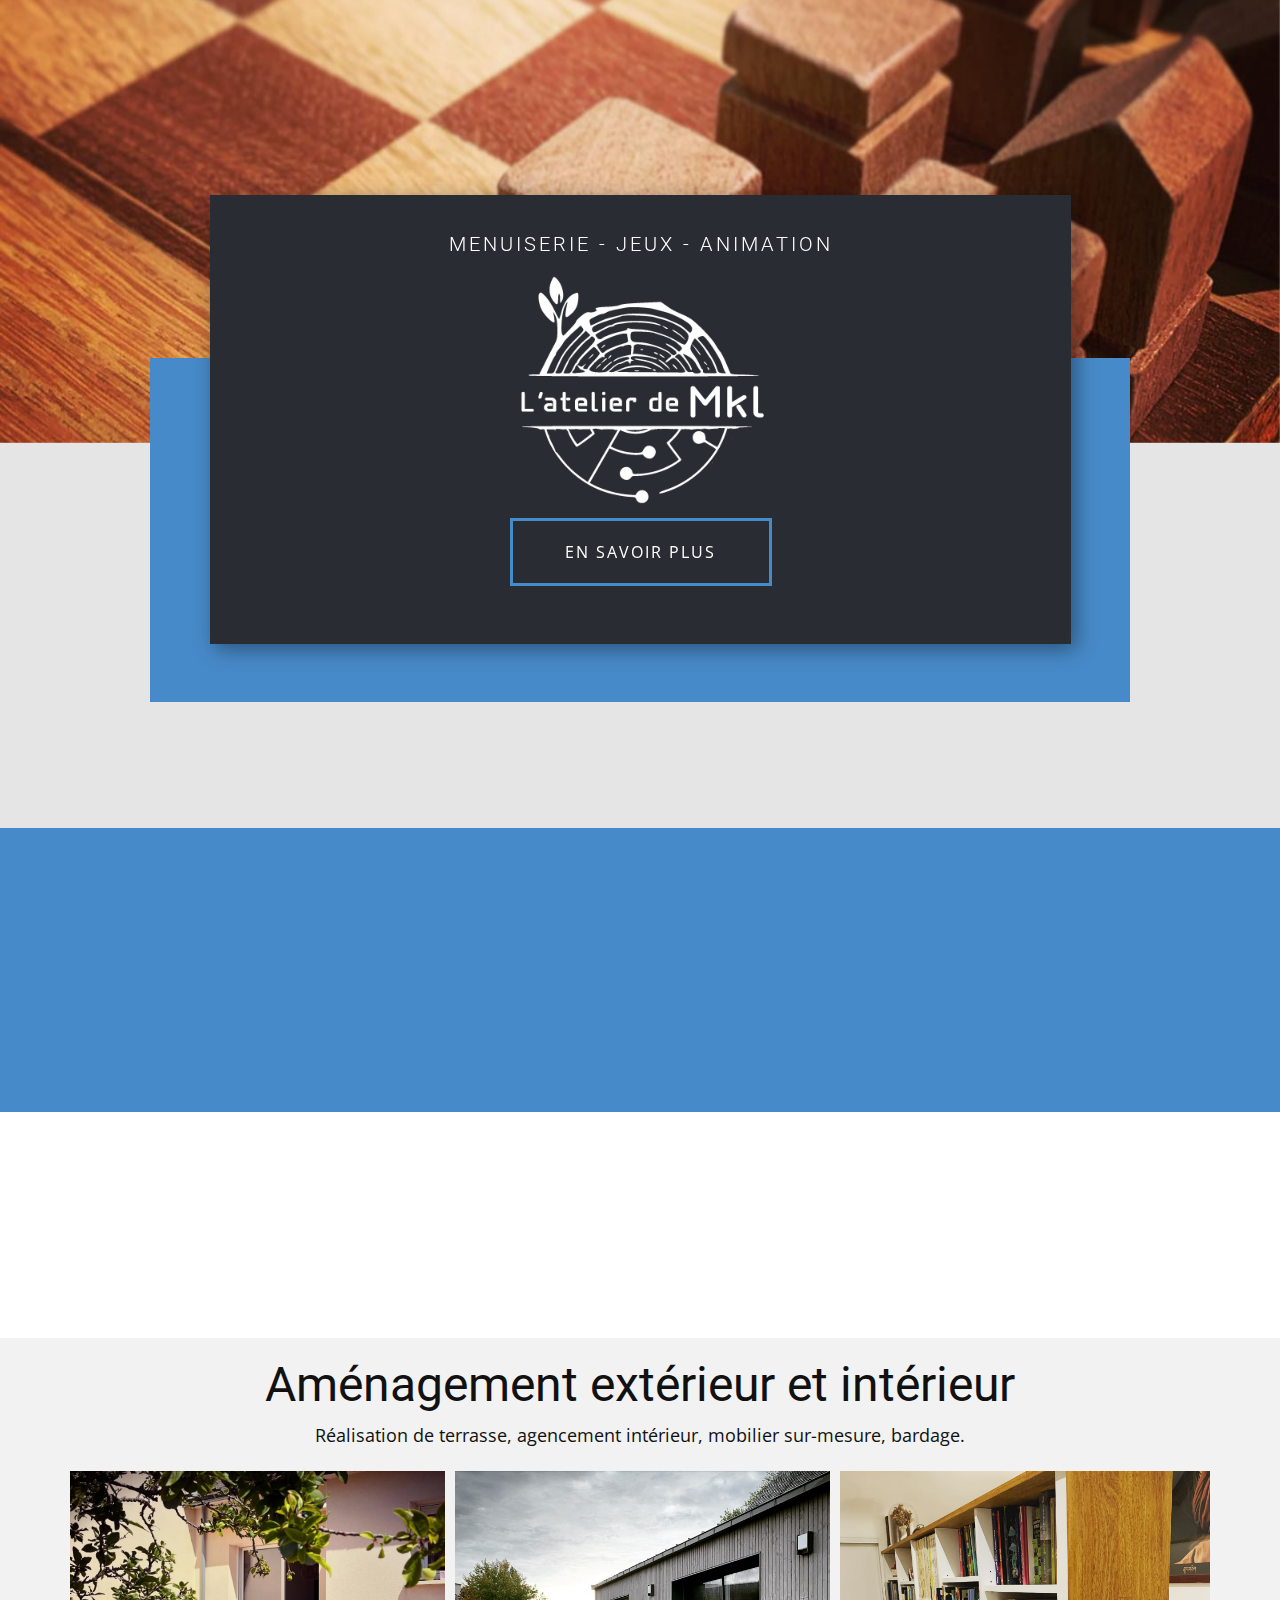
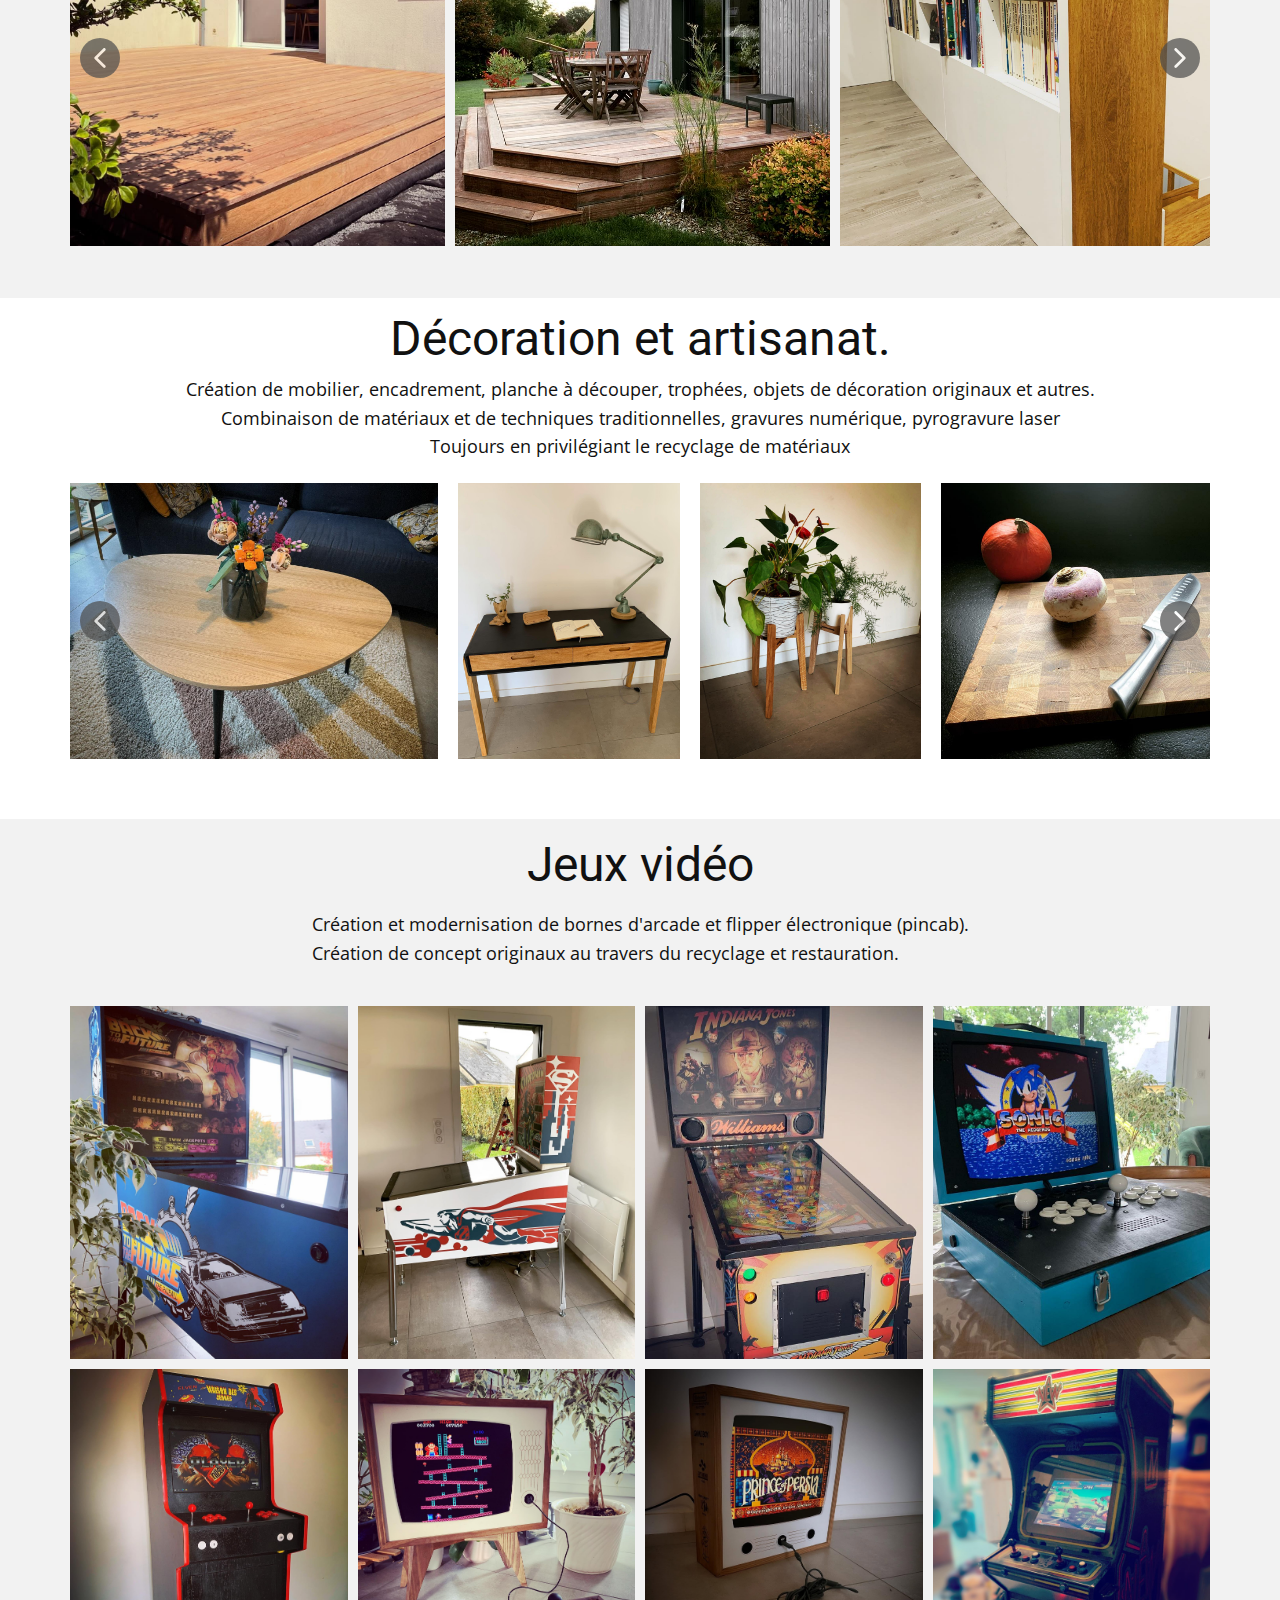
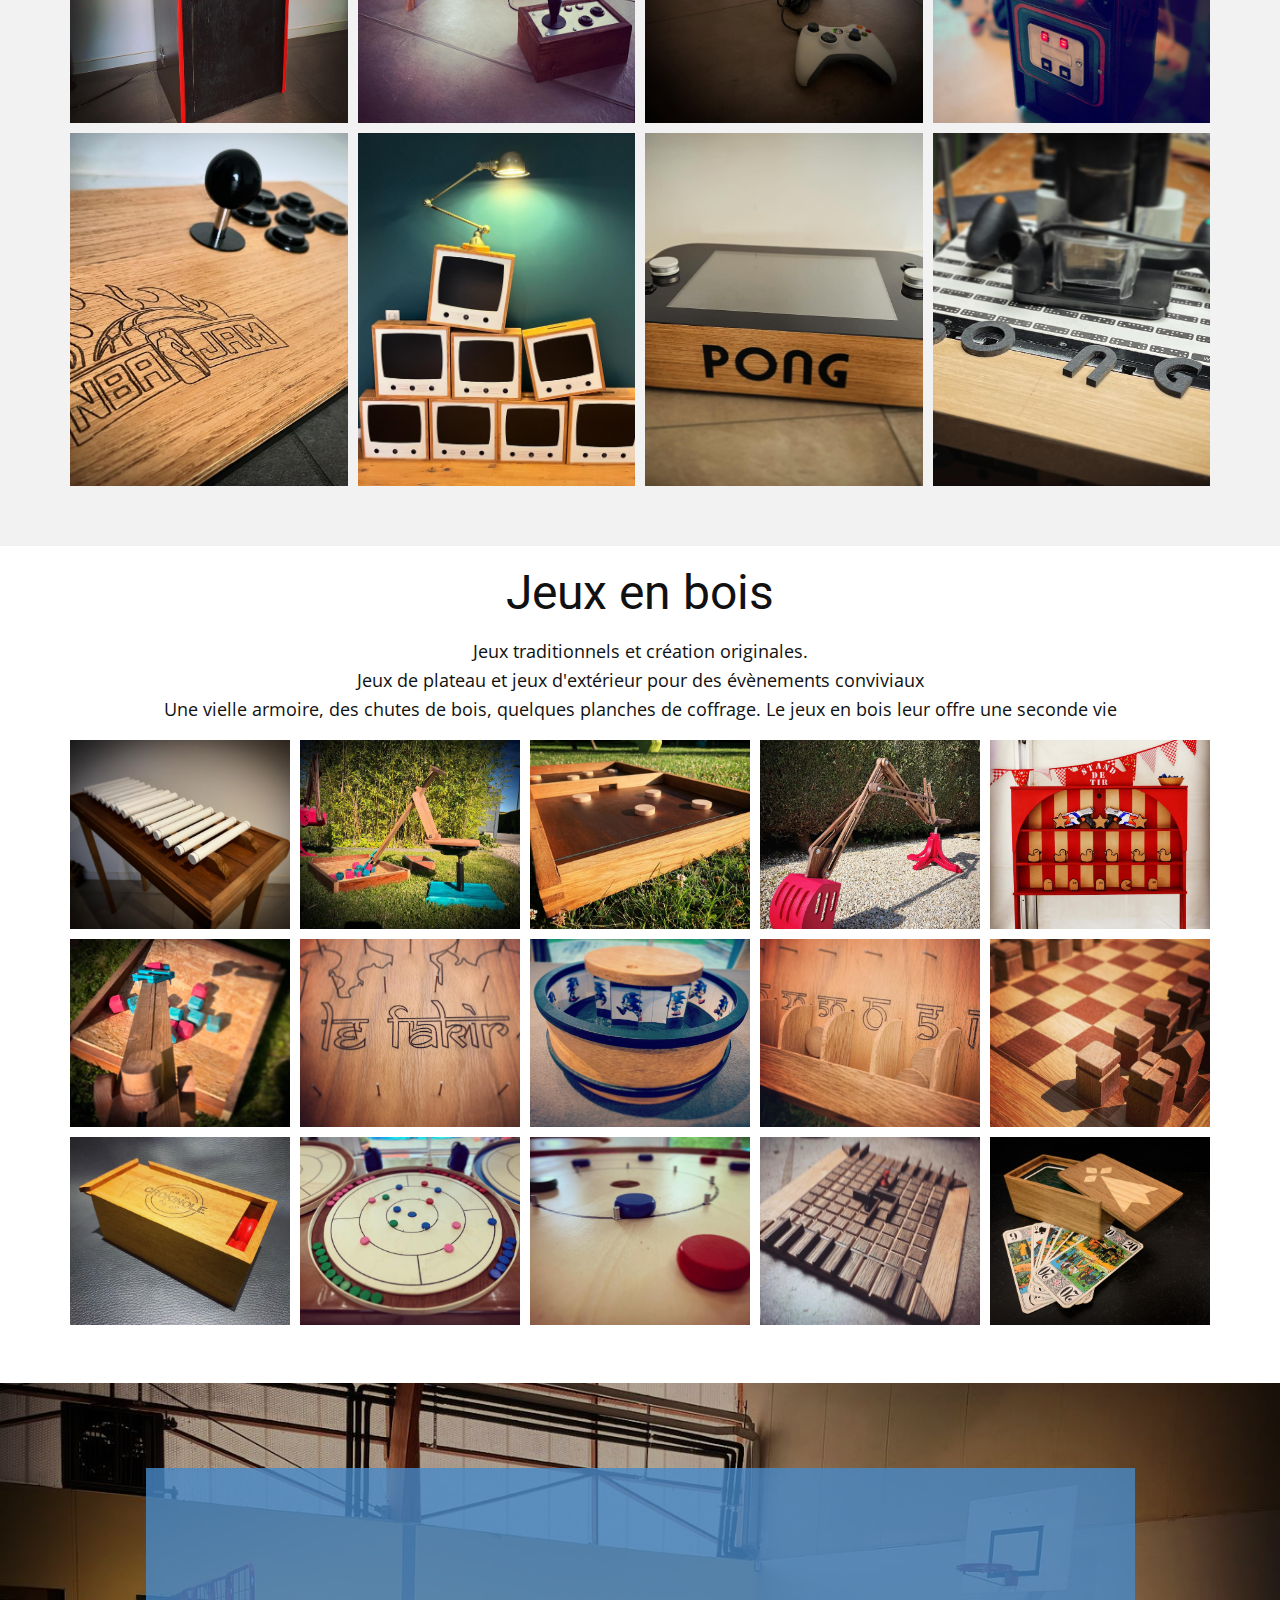
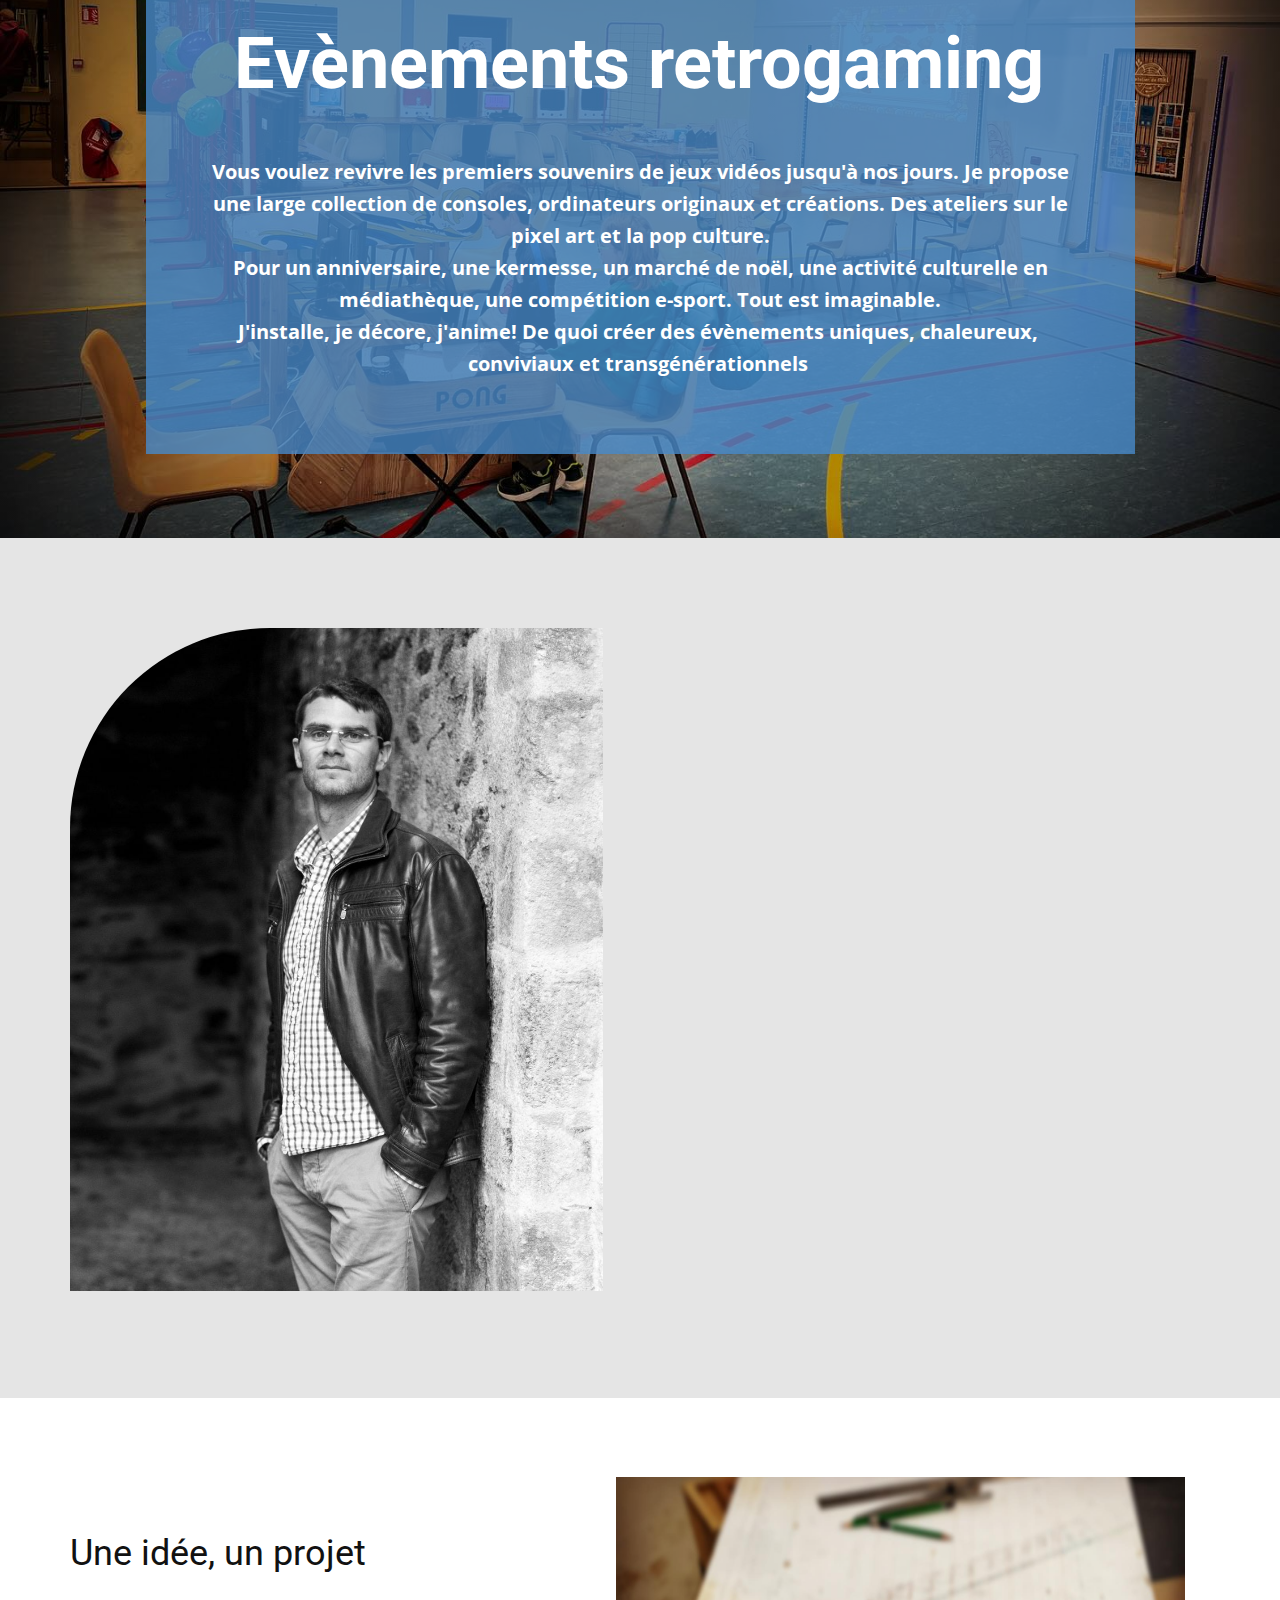
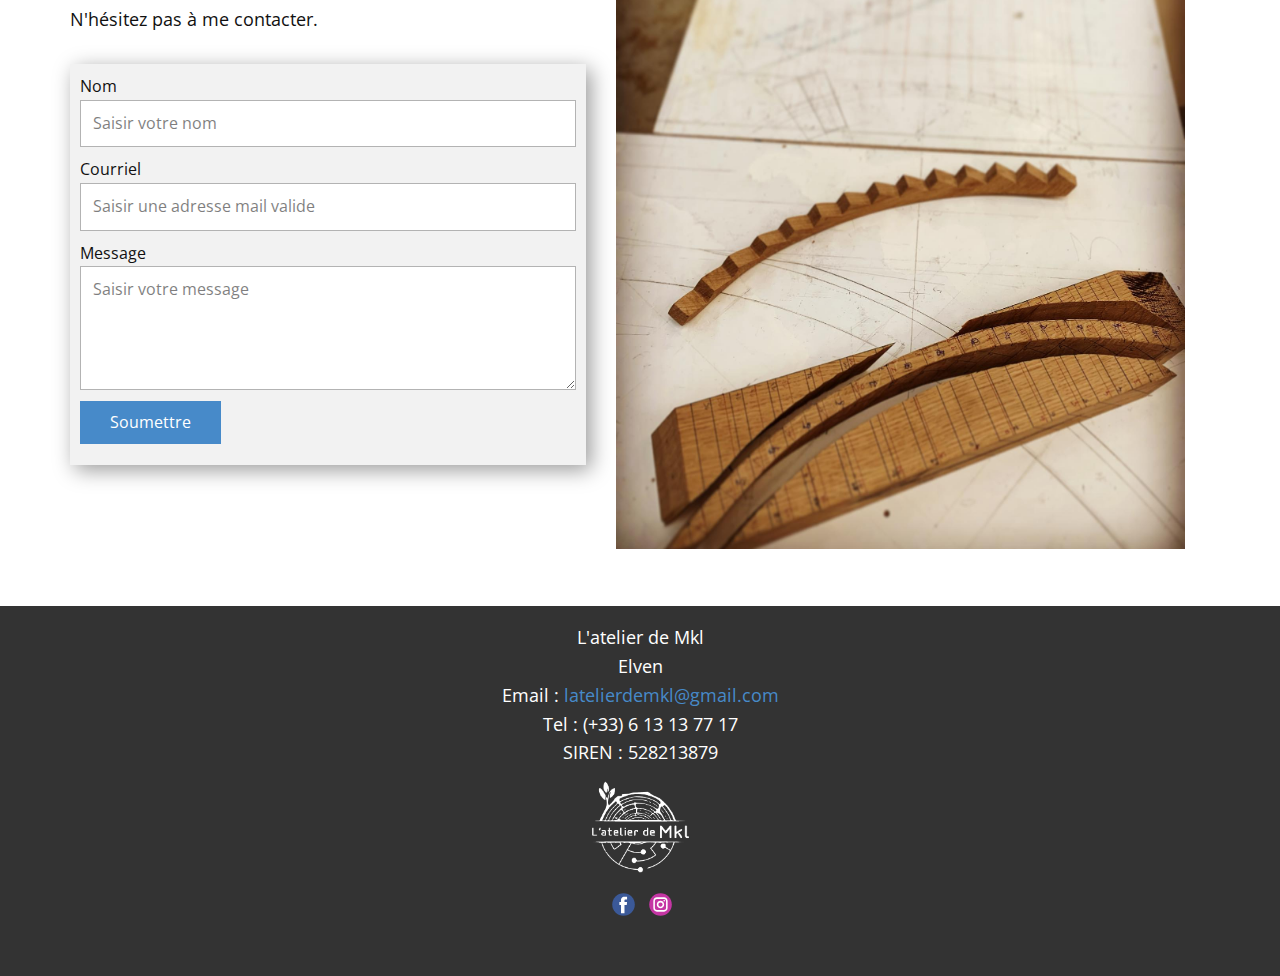
<file: index.html>
<!DOCTYPE html>
<html style="font-size: 16px;" lang="fr"><head>
    <meta name="viewport" content="width=device-width, initial-scale=1.0">
    <meta charset="utf-8">
    <meta name="keywords" content="">
    <meta name="description" content="">
    <title>L'atelier de Mkl</title>
    <link rel="stylesheet" href="nicepage.css" media="screen">
<link rel="stylesheet" href="index.css" media="screen">
    <script class="u-script" type="text/javascript" src="jquery.js" defer=""></script>
    <script class="u-script" type="text/javascript" src="nicepage.js" defer=""></script>
    <meta name="generator" content="Nicepage 7.3.1, nicepage.com">
    <meta name="referrer" content="origin">
    <meta property="og:title" content="L'atelier de Mkl">
    <meta property="og:description" content="Atelier de menuiserie">
    <meta property="og:image" content="https://latelierdemkl.fr/images/LatelierdeMkl-Bleusimple.png">
    <meta property="og:url" content="https://latelierdemkl.fr">
    <link rel="icon" type="image/png" href="favicon-16x16.png" />
    
    <link id="u-theme-google-font" rel="stylesheet" href="https://fonts.googleapis.com/css?family=Roboto:100,100i,300,300i,400,400i,500,500i,700,700i,900,900i|Open+Sans:300,300i,400,400i,500,500i,600,600i,700,700i,800,800i">
    <link id="u-page-google-font" rel="stylesheet" href="https://fonts.googleapis.com/css?family=Roboto:100,100i,300,300i,400,400i,500,500i,700,700i,900,900i|Roboto:100,100i,300,300i,400,400i,500,500i,700,700i,900,900i">
    <script type="application/ld+json">{
		"@context": "http://schema.org",
		"@type": "Organization",
		"name": "latelierdemkl",
		"sameAs": [
				"https://www.facebook.com/latelierdemkl/",
				"https://www.instagram.com/latelierdemkl/"
		]
}</script>
    <meta name="theme-color" content="#478ac9">
    <meta property="og:type" content="website">
  <meta data-intl-tel-input-cdn-path="intlTelInput/"></head>
  <body data-home-page="Accueil.html" data-home-page-title="Accueil" data-path-to-root="./" data-include-products="false" class="u-body u-xl-mode" data-lang="fr">
    <section class="u-align-center u-clearfix u-container-align-center u-container-align-center-lg u-container-align-center-xl u-grey-10 u-section-1" id="sec-f059">
      <img class="u-align-center u-expanded-width u-image u-image-1" src="images/latelierdemkl-20230423_150350-663914526.jpg" data-image-width="1440" data-image-height="1794" data-animation-name="customAnimationIn" data-animation-duration="1250">
      <div class="u-container-align-center u-palette-1-base u-shape u-shape-rectangle u-shape-1" data-animation-name="fadeIn" data-animation-duration="1750" data-animation-direction="Up" data-animation-delay="750"></div>
      <div class="u-align-center u-container-align-center u-container-align-center-lg u-container-align-center-md u-container-align-center-sm u-container-align-center-xl u-container-style u-group u-palette-5-dark-3 u-group-1" data-animation-name="customAnimationIn" data-animation-duration="1500">
        <div class="u-container-align-center u-container-layout u-container-layout-1">
          <h5 class="u-text u-text-1">MENUISERIE - JEUX - ANIMATION</h5>
          <img class="u-image u-image-contain u-image-default u-preserve-proportions u-image-2" src="images/LatelierdeMkl-Blancsimple.png" alt="" data-image-width="1500" data-image-height="1500" title="L&amp;apos;atelier de Mkl">
          <a href="./#sec-6558" data-page-id="2220210" class="u-active-palette-1-base u-border-3 u-border-active-palette-1-base u-border-hover-palette-1-base u-border-palette-1-base u-button-style u-hover-palette-1-base u-none u-text-active-white u-text-body-alt-color u-text-hover-white u-btn-1">&nbsp;EN SAVOIR PLUS&nbsp;</a>
        </div>
      </div>
    </section>
    <section class="u-align-center u-clearfix u-container-align-center u-white u-section-2" id="sec-6558">
      <div class="u-expanded-width u-palette-1-base u-shape u-shape-rectangle u-shape-1"></div>
      <div class="custom-expanded u-list u-list-1">
        <div class="u-repeater u-repeater-1">
          <div class="u-align-left u-border-5 u-border-no-left u-border-no-right u-border-no-top u-border-palette-1-base u-container-align-left u-container-style u-list-item u-radius u-repeater-item u-shape-round u-white u-list-item-1" data-animation-name="customAnimationIn" data-animation-duration="1500" data-animation-delay="0">
            <div class="u-container-layout u-similar-container u-container-layout-1">
              <div class="u-palette-1-light-2 u-preserve-proportions u-shape u-shape-circle u-shape-2" data-animation-name="customAnimationIn" data-animation-duration="1100" data-animation-delay="200"></div>
              <span class="u-file-icon u-icon u-text-palette-5-dark-2 u-icon-1" data-animation-name="customAnimationIn" data-animation-duration="1500" data-animation-delay="500"><img src="images/2400561-e7164eaa.png" alt=""></span>
              <h4 class="u-text u-text-1">Menuiserie</h4>
              <p class="u-text u-text-2">Menuiserie traditionnelle, agencement et artisanat.</p>
              <a href="./#block-1" data-page-id="2220210" class="u-border-1 u-border-active-grey-70 u-border-hover-grey-70 u-border-no-left u-border-no-right u-border-no-top u-border-palette-1-base u-bottom-left-radius-0 u-bottom-right-radius-0 u-btn u-button-style u-none u-radius-0 u-text-active-palette-2-base u-text-body-color u-text-hover-palette-2-base u-top-left-radius-0 u-top-right-radius-0 u-btn-1">plus</a>
            </div>
          </div>
          <div class="u-align-left u-border-5 u-border-no-left u-border-no-right u-border-no-top u-border-palette-1-base u-container-align-left u-container-style u-list-item u-radius u-repeater-item u-shape-round u-video-cover u-white u-list-item-2" data-animation-name="customAnimationIn" data-animation-duration="1500" data-animation-delay="0">
            <div class="u-container-layout u-similar-container u-container-layout-2">
              <div class="u-palette-1-light-2 u-preserve-proportions u-shape u-shape-circle u-shape-3" data-animation-name="customAnimationIn" data-animation-duration="1100" data-animation-delay="200"></div>
              <span class="u-file-icon u-icon u-text-palette-5-dark-2 u-icon-2" data-animation-name="customAnimationIn" data-animation-duration="1500" data-animation-delay="500"><img src="images/2699794-de53027a.png" alt=""></span>
              <h4 class="u-text u-text-3">Jeux vidéo</h4>
              <p class="u-text u-text-4">Créations de bornes d'arcade, flippers numériques et réalisations originales</p>
              <a href="./#sec-fd96" data-page-id="2220210" class="u-border-1 u-border-active-grey-70 u-border-hover-grey-70 u-border-no-left u-border-no-right u-border-no-top u-border-palette-1-base u-bottom-left-radius-0 u-bottom-right-radius-0 u-btn u-button-style u-none u-radius-0 u-text-active-palette-2-base u-text-body-color u-text-hover-palette-2-base u-top-left-radius-0 u-top-right-radius-0 u-btn-2">plus</a>
            </div>
          </div>
          <div class="u-align-left u-border-5 u-border-no-left u-border-no-right u-border-no-top u-border-palette-1-base u-container-align-left u-container-style u-list-item u-radius u-repeater-item u-shape-round u-video-cover u-white u-list-item-3" data-animation-name="customAnimationIn" data-animation-duration="1500" data-animation-delay="0">
            <div class="u-container-layout u-similar-container u-container-layout-3">
              <div class="u-palette-1-light-2 u-preserve-proportions u-shape u-shape-circle u-shape-4" data-animation-name="customAnimationIn" data-animation-duration="1100" data-animation-delay="200"></div>
              <span class="u-file-icon u-icon u-text-palette-5-dark-2 u-icon-3" data-animation-name="customAnimationIn" data-animation-duration="1500" data-animation-delay="500"><img src="images/3021605-6ee9ec85.png" alt=""></span>
              <h4 class="u-text u-text-5">Jeux en bois</h4>
              <p class="u-text u-text-6">Réalisation, création, prêt de jeux en bois traditionnels et singuliers.</p>
              <a href="./#block-3" data-page-id="2220210" class="u-border-1 u-border-active-grey-70 u-border-hover-grey-70 u-border-no-left u-border-no-right u-border-no-top u-border-palette-1-base u-bottom-left-radius-0 u-bottom-right-radius-0 u-btn u-button-style u-none u-radius-0 u-text-active-palette-2-base u-text-body-color u-text-hover-palette-2-base u-top-left-radius-0 u-top-right-radius-0 u-btn-3">plus</a>
            </div>
          </div>
          <div class="u-align-left u-border-5 u-border-no-left u-border-no-right u-border-no-top u-border-palette-1-base u-container-align-left u-container-style u-list-item u-radius u-repeater-item u-shape-round u-video-cover u-white u-list-item-4" data-animation-name="customAnimationIn" data-animation-duration="1500" data-animation-delay="0">
            <div class="u-container-layout u-similar-container u-container-layout-4">
              <div class="u-palette-1-light-2 u-preserve-proportions u-shape u-shape-circle u-shape-5" data-animation-name="customAnimationIn" data-animation-duration="1100" data-animation-delay="200"></div>
              <span class="u-file-icon u-icon u-text-palette-5-dark-2 u-icon-4" data-animation-name="customAnimationIn" data-animation-duration="1500" data-animation-delay="500"><img src="images/5727569-14a5dddc.png" alt=""></span>
              <h4 class="u-text u-text-7">Animation</h4>
              <p class="u-text u-text-8">Expositions interactives et culturelles autour des jeux vidéos et jeux en bois</p>
              <a href="./#sec-eac0" data-page-id="2220210" class="u-border-1 u-border-active-grey-70 u-border-hover-grey-70 u-border-no-left u-border-no-right u-border-no-top u-border-palette-1-base u-bottom-left-radius-0 u-bottom-right-radius-0 u-btn u-button-style u-none u-radius-0 u-text-active-palette-2-base u-text-body-color u-text-hover-palette-2-base u-top-left-radius-0 u-top-right-radius-0 u-btn-4">plus</a>
            </div>
          </div>
        </div>
      </div>
    </section>
    <section class="u-align-center u-clearfix u-container-align-center u-grey-5 u-section-3" id="block-1">
      <div class="u-clearfix u-sheet u-sheet-1">
        <h2 class="u-align-center u-text u-text-default u-text-1">Aménagement extérieur et intérieur</h2>
        <p class="u-align-center u-text u-text-default u-text-2">Réalisation de terrasse, agencement intérieur, mobilier sur-mesure, bardage.</p>
        <div class="u-expanded-width u-gallery u-layout-horizontal u-lightbox u-no-transition u-show-text-none u-width-fixed u-gallery-1">
          <div class="u-gallery-inner u-gallery-inner-1"><div class="u-effect-hover-zoom u-gallery-item u-gallery-item-1"><div class="u-back-slide" data-image-width="1440" data-image-height="1085"><img class="u-back-image u-back-image-1" src="images/latelierdemkl-20240629_023859-2159530942.jpg">
</div><div class="u-over-slide u-shading u-over-slide-1"></div>
</div><div class="u-effect-hover-zoom u-gallery-item u-gallery-item-2"><div class="u-back-slide" data-image-width="915" data-image-height="686"><img class="u-back-image u-back-image-2" src="images/latelierdemkl-20230814_104658-2402080589.jpg">
</div><div class="u-over-slide u-shading u-over-slide-2"></div>
</div><div class="u-effect-hover-zoom u-gallery-item u-gallery-item-3"><div class="u-back-slide" data-image-width="1440" data-image-height="1800"><img class="u-back-image u-back-image-3" src="images/latelierdemkl-20230519_212528-739907350.jpg">
</div><div class="u-over-slide u-shading u-over-slide-3"></div>
</div><div class="u-effect-hover-zoom u-gallery-item u-gallery-item-4"><div class="u-back-slide" data-image-width="1440" data-image-height="1800"><img class="u-back-image u-back-image-4" src="images/latelierdemkl-20230519_212528-3601936988.jpg">
</div><div class="u-over-slide u-shading u-over-slide-4"></div>
</div><div class="u-effect-hover-zoom u-gallery-item u-gallery-item-5"><div class="u-back-slide" data-image-width="1440" data-image-height="1080"><img class="u-back-image u-back-image-5" src="images/latelierdemkl-20240321_135515-3036417300.jpg">
</div><div class="u-over-slide u-shading u-over-slide-5"></div>
</div><div class="u-effect-hover-zoom u-gallery-item u-gallery-item-6" data-image-width="1440" data-image-height="1800"><div class="u-back-slide"><img class="u-back-image u-back-image-6" src="images/latelierdemkl-20230930_220211-136208572.jpg">
</div><div class="u-over-slide u-shading u-over-slide-6"></div>
</div></div>
          <a class="u-absolute-vcenter u-gallery-nav u-gallery-nav-prev u-grey-70 u-icon-circle u-opacity u-opacity-70 u-spacing-10 u-text-white u-gallery-nav-1" href="#" role="button">
            <span aria-hidden="true">
              <svg viewBox="0 0 451.847 451.847"><path d="M97.141,225.92c0-8.095,3.091-16.192,9.259-22.366L300.689,9.27c12.359-12.359,32.397-12.359,44.751,0
c12.354,12.354,12.354,32.388,0,44.748L173.525,225.92l171.903,171.909c12.354,12.354,12.354,32.391,0,44.744
c-12.354,12.365-32.386,12.365-44.745,0l-194.29-194.281C100.226,242.115,97.141,234.018,97.141,225.92z"></path></svg>
            </span>
            <span class="sr-only">
              <svg viewBox="0 0 451.847 451.847"><path d="M97.141,225.92c0-8.095,3.091-16.192,9.259-22.366L300.689,9.27c12.359-12.359,32.397-12.359,44.751,0
c12.354,12.354,12.354,32.388,0,44.748L173.525,225.92l171.903,171.909c12.354,12.354,12.354,32.391,0,44.744
c-12.354,12.365-32.386,12.365-44.745,0l-194.29-194.281C100.226,242.115,97.141,234.018,97.141,225.92z"></path></svg>
            </span>
          </a>
          <a class="u-absolute-vcenter u-gallery-nav u-gallery-nav-next u-grey-70 u-icon-circle u-opacity u-opacity-70 u-spacing-10 u-text-white u-gallery-nav-2" href="#" role="button">
            <span aria-hidden="true">
              <svg viewBox="0 0 451.846 451.847"><path d="M345.441,248.292L151.154,442.573c-12.359,12.365-32.397,12.365-44.75,0c-12.354-12.354-12.354-32.391,0-44.744
L278.318,225.92L106.409,54.017c-12.354-12.359-12.354-32.394,0-44.748c12.354-12.359,32.391-12.359,44.75,0l194.287,194.284
c6.177,6.18,9.262,14.271,9.262,22.366C354.708,234.018,351.617,242.115,345.441,248.292z"></path></svg>
            </span>
            <span class="sr-only">
              <svg viewBox="0 0 451.846 451.847"><path d="M345.441,248.292L151.154,442.573c-12.359,12.365-32.397,12.365-44.75,0c-12.354-12.354-12.354-32.391,0-44.744
L278.318,225.92L106.409,54.017c-12.354-12.359-12.354-32.394,0-44.748c12.354-12.359,32.391-12.359,44.75,0l194.287,194.284
c6.177,6.18,9.262,14.271,9.262,22.366C354.708,234.018,351.617,242.115,345.441,248.292z"></path></svg>
            </span>
          </a>
        </div>
      </div>
    </section>
    <section class="u-clearfix u-section-4" id="block-2">
      <div class="u-clearfix u-sheet u-sheet-1">
        <div class="data-layout-selected u-clearfix u-expanded-width u-layout-wrap u-layout-wrap-1">
          <div class="u-layout">
            <div class="u-layout-row">
              <div class="u-container-style u-layout-cell u-left-cell u-size-60 u-layout-cell-1">
                <div class="u-container-layout u-container-layout-1">
                  <h2 class="u-align-center u-text u-text-default u-text-1"> Décoration et artisanat.</h2>
                  <p class="u-align-center u-text u-text-2"> Création de mobilier, encadrement, planche à découper, trophées, objets de décoration originaux et autres.<br>Combinaison de matériaux et de techniques traditionnelles, gravures numérique, pyrogravure laser<br>Toujours en privilégiant le recyclage de matériaux
                  </p>
                </div>
              </div>
            </div>
          </div>
        </div>
        <div class="u-expanded-width u-gallery u-layout-horizontal u-lightbox u-show-text-on-hover u-gallery-1">
          <div class="u-gallery-inner u-gallery-inner-1"><div class="u-effect-fade u-gallery-item u-gallery-item-1"><div class="u-back-slide" data-image-width="1440" data-image-height="1080"><img class="u-back-image" src="images/latelierdemkl-20240204_121126-1919859649.jpg">
</div><div class="u-over-slide u-shading u-over-slide-1"></div>
</div><div class="u-effect-fade u-gallery-item u-gallery-item-2" data-image-width="1440" data-image-height="1792"><div class="u-back-slide"><img class="u-back-image" src="images/latelierdemkl-20211021_220233-19727547971.jpg">
</div><div class="u-over-slide u-shading u-over-slide-2"></div>
</div><div class="u-effect-fade u-gallery-item u-gallery-item-3" data-image-width="1440" data-image-height="1800"><div class="u-back-slide"><img class="u-back-image" src="images/latelierdemkl-20220731_092030-2179292156.jpg">
</div><div class="u-over-slide u-shading u-over-slide-3"></div>
</div><div class="u-effect-fade u-gallery-item u-gallery-item-4" data-image-width="1440" data-image-height="1082"><div class="u-back-slide"><img class="u-back-image" src="images/latelierdemkl-20211230_001456-3294794821.jpg">
</div><div class="u-over-slide u-shading u-over-slide-4"></div>
</div><div class="u-effect-fade u-gallery-item u-gallery-item-5" data-image-width="1110" data-image-height="1370"><div class="u-back-slide"><img class="u-back-image" src="images/latelierdemkl-20211021_220712-1243463768.jpg">
</div><div class="u-over-slide u-shading u-over-slide-5"></div>
</div><div class="u-effect-fade u-gallery-item u-gallery-item-6"><div class="u-back-slide" data-image-width="1440" data-image-height="1080"><img class="u-back-image" src="images/latelierdemkl-20220902_091504-606059592.jpg">
</div><div class="u-over-slide u-shading u-over-slide-6"></div>
</div><div class="u-effect-fade u-gallery-item u-gallery-item-7"><div class="u-back-slide" data-image-width="1440" data-image-height="1800"><img class="u-back-image" src="images/latelierdemkl-20250105_212935-1146057785.jpg">
</div><div class="u-over-slide u-shading u-over-slide-7"></div>
</div><div class="u-effect-fade u-gallery-item u-gallery-item-8" data-image-width="1440" data-image-height="1800"><div class="u-back-slide"><img class="u-back-image" src="images/latelierdemkl-20221204_123823-1574339400.jpg">
</div><div class="u-over-slide u-shading u-over-slide-8"></div>
</div><div class="u-effect-fade u-gallery-item u-gallery-item-9" data-image-width="1440" data-image-height="1800"><div class="u-back-slide"><img class="u-back-image" src="images/latelierdemkl-20241127_222801-836192865.jpg">
</div><div class="u-over-slide u-shading u-over-slide-9"></div>
</div><div class="u-effect-fade u-gallery-item u-gallery-item-10" data-image-width="1440" data-image-height="1800"><div class="u-back-slide"><img class="u-back-image" src="images/latelierdemkl-20240528_192145-1928033436.jpg">
</div><div class="u-over-slide u-shading u-over-slide-10"></div>
</div><div class="u-effect-fade u-gallery-item u-gallery-item-11" data-image-width="1440" data-image-height="1800"><div class="u-back-slide"><img class="u-back-image" src="images/latelierdemkl-20250120_143914-488339178.jpg">
</div><div class="u-over-slide u-shading u-over-slide-11"></div>
</div><div class="u-effect-fade u-gallery-item u-gallery-item-12" data-image-width="1080" data-image-height="1080"><div class="u-back-slide"><img class="u-back-image" src="images/latelierdemkl-20211021_203605-1834922567.jpg">
</div><div class="u-over-slide u-shading u-over-slide-12"></div>
</div><div class="u-effect-fade u-gallery-item u-gallery-item-13" data-image-width="1440" data-image-height="1080"><div class="u-back-slide"><img class="u-back-image" src="images/latelierdemkl-20211104_181054-2090423569.jpg">
</div><div class="u-over-slide u-shading u-over-slide-13"></div>
</div><div class="u-effect-fade u-gallery-item u-gallery-item-14" data-image-width="1440" data-image-height="1800"><div class="u-back-slide"><img class="u-back-image" src="images/latelierdemkl-20211230_002021-3833009819.jpg">
</div><div class="u-over-slide u-shading u-over-slide-14"></div>
</div><div class="u-effect-fade u-gallery-item u-gallery-item-15" data-image-width="1440" data-image-height="1800"><div class="u-back-slide" data-image-width="1440" data-image-height="1080"><img class="u-back-image" src="images/latelierdemkl-20241109_214423-3733386474.jpg">
</div><div class="u-over-slide u-shading u-over-slide-15"></div>
</div><div class="u-effect-fade u-gallery-item u-gallery-item-16" data-image-width="1440" data-image-height="1800"><div class="u-back-slide"><img class="u-back-image" src="images/latelierdemkl-20220509_090653-1455030853.jpg">
</div><div class="u-over-slide u-shading u-over-slide-16"></div>
</div></div>
          <a class="u-absolute-vcenter u-gallery-nav u-gallery-nav-prev u-grey-70 u-icon-circle u-opacity u-opacity-70 u-spacing-10 u-text-white u-gallery-nav-1" href="#" role="button">
            <span aria-hidden="true">
              <svg viewBox="0 0 451.847 451.847"><path d="M97.141,225.92c0-8.095,3.091-16.192,9.259-22.366L300.689,9.27c12.359-12.359,32.397-12.359,44.751,0
c12.354,12.354,12.354,32.388,0,44.748L173.525,225.92l171.903,171.909c12.354,12.354,12.354,32.391,0,44.744
c-12.354,12.365-32.386,12.365-44.745,0l-194.29-194.281C100.226,242.115,97.141,234.018,97.141,225.92z"></path></svg>
            </span>
            <span class="sr-only">
              <svg viewBox="0 0 451.847 451.847"><path d="M97.141,225.92c0-8.095,3.091-16.192,9.259-22.366L300.689,9.27c12.359-12.359,32.397-12.359,44.751,0
c12.354,12.354,12.354,32.388,0,44.748L173.525,225.92l171.903,171.909c12.354,12.354,12.354,32.391,0,44.744
c-12.354,12.365-32.386,12.365-44.745,0l-194.29-194.281C100.226,242.115,97.141,234.018,97.141,225.92z"></path></svg>
            </span>
          </a>
          <a class="u-gallery-nav u-gallery-nav-next u-grey-70 u-icon-circle u-opacity u-opacity-70 u-spacing-10 u-text-white u-gallery-nav-2" href="#" role="button">
            <span aria-hidden="true">
              <svg viewBox="0 0 451.846 451.847"><path d="M345.441,248.292L151.154,442.573c-12.359,12.365-32.397,12.365-44.75,0c-12.354-12.354-12.354-32.391,0-44.744
L278.318,225.92L106.409,54.017c-12.354-12.359-12.354-32.394,0-44.748c12.354-12.359,32.391-12.359,44.75,0l194.287,194.284
c6.177,6.18,9.262,14.271,9.262,22.366C354.708,234.018,351.617,242.115,345.441,248.292z"></path></svg>
            </span>
            <span class="sr-only">
              <svg viewBox="0 0 451.846 451.847"><path d="M345.441,248.292L151.154,442.573c-12.359,12.365-32.397,12.365-44.75,0c-12.354-12.354-12.354-32.391,0-44.744
L278.318,225.92L106.409,54.017c-12.354-12.359-12.354-32.394,0-44.748c12.354-12.359,32.391-12.359,44.75,0l194.287,194.284
c6.177,6.18,9.262,14.271,9.262,22.366C354.708,234.018,351.617,242.115,345.441,248.292z"></path></svg>
            </span>
          </a>
        </div>
      </div>
    </section>
    <section class="skrollable u-clearfix u-grey-5 u-section-5" id="sec-fd96">
      <div class="u-clearfix u-sheet u-sheet-1">
        <div class="data-layout-selected u-clearfix u-expanded-width u-layout-wrap u-layout-wrap-1">
          <div class="u-layout">
            <div class="u-layout-row">
              <div class="u-container-style u-layout-cell u-left-cell u-size-60 u-layout-cell-1">
                <div class="u-container-layout u-container-layout-1">
                  <h2 class="u-align-center u-custom-font u-text u-text-default u-text-1">Jeux vidéo</h2>
                  <p class="u-align-left u-text u-text-default u-text-2"> Création et modernisation de bornes d'arcade et flipper électronique (pincab).<br>Création de concept originaux au travers du recyclage et restauration.<br><br>
                  </p>
                </div>
              </div>
            </div>
          </div>
        </div>
        <div class="u-expanded-width u-gallery u-layout-grid u-lightbox u-no-transition u-show-text-none u-gallery-1" id="carousel-4456">
          <div class="u-gallery-inner u-gallery-inner-1" role="listbox">
            <div class="u-effect-hover-zoom u-gallery-item u-gallery-item-1">
              <div class="u-back-slide" data-image-width="1440" data-image-height="1800">
                <img class="u-back-image u-expanded u-back-image-1" src="images/latelierdemkl-20211029_134200-2063002110.jpg">
              </div>
              <div class="u-align-center u-over-slide u-shading u-over-slide-1"></div>
            </div>
            <div class="u-effect-hover-zoom u-gallery-item u-gallery-item-2" data-image-width="1440" data-image-height="1800">
              <div class="u-back-slide" data-image-width="1440" data-image-height="1800">
                <img class="u-back-image u-expanded u-back-image-2" src="images/latelierdemkl-20211021_215700-3165983319.jpg">
              </div>
              <div class="u-align-center u-over-slide u-shading u-over-slide-2"></div>
            </div>
            <div class="u-effect-hover-zoom u-gallery-item u-gallery-item-3" data-image-width="1440" data-image-height="1086">
              <div class="u-back-slide">
                <img class="u-back-image u-expanded u-back-image-3" src="images/latelierdemkl-20220331_152513-2165260841.jpg">
              </div>
              <div class="u-align-center u-over-slide u-shading u-over-slide-3"></div>
            </div>
            <div class="u-effect-hover-zoom u-gallery-item u-gallery-item-4" data-image-width="1440" data-image-height="1080">
              <div class="u-back-slide">
                <img class="u-back-image u-expanded" src="images/latelierdemkl-20211021_204505-1204670364.jpg">
              </div>
              <div class="u-align-center u-over-slide u-shading u-over-slide-4"></div>
            </div>
            <div class="u-effect-hover-zoom u-gallery-item u-gallery-item-5" data-image-width="1440" data-image-height="1800">
              <div class="u-back-slide">
                <img class="u-back-image u-expanded u-back-image-5" src="images/latelierdemkl-20220727_090513-1393746633.jpg">
              </div>
              <div class="u-align-center u-over-slide u-shading u-over-slide-5"></div>
            </div>
            <div class="u-effect-hover-zoom u-gallery-item u-gallery-item-6" data-image-width="1440" data-image-height="1800">
              <div class="u-back-slide">
                <img class="u-back-image u-expanded u-back-image-6" src="images/latelierdemkl-20220309_112609-696402910.jpg">
              </div>
              <div class="u-align-center u-over-slide u-shading u-over-slide-6"></div>
            </div>
            <div class="u-effect-hover-zoom u-gallery-item u-gallery-item-7" data-image-width="1440" data-image-height="1800">
              <div class="u-back-slide">
                <img class="u-back-image u-expanded u-back-image-7" src="images/latelierdemkl-20241212_222627-3488087799.jpg">
              </div>
              <div class="u-align-center u-over-slide u-shading u-over-slide-7"></div>
            </div>
            <div class="u-effect-hover-zoom u-gallery-item u-gallery-item-8" data-image-width="1440" data-image-height="1081">
              <div class="u-back-slide" data-image-width="1440" data-image-height="1800">
                <img class="u-back-image u-expanded u-back-image-8" src="images/latelierdemkl-20220525_141232-1188117987.jpg">
              </div>
              <div class="u-align-center u-over-slide u-shading u-over-slide-8"></div>
            </div>
            <div class="u-effect-hover-zoom u-gallery-item u-gallery-item-9" data-image-width="1440" data-image-height="1080">
              <div class="u-back-slide">
                <img class="u-back-image u-expanded" src="images/latelierdemkl-20240515_184218-3509986747.jpg">
              </div>
              <div class="u-align-center u-over-slide u-shading u-over-slide-9"></div>
            </div>
            <div class="u-effect-hover-zoom u-gallery-item u-gallery-item-10" data-image-width="1440" data-image-height="1489">
              <div class="u-back-slide">
                <img class="u-back-image u-expanded u-back-image-10" src="images/latelierdemkl-20240919_211233-1185466634.jpg">
              </div>
              <div class="u-align-center u-over-slide u-shading u-over-slide-10"></div>
            </div>
            <div class="u-effect-hover-zoom u-gallery-item u-gallery-item-11" data-image-width="1440" data-image-height="1080">
              <div class="u-back-slide">
                <img class="u-back-image u-expanded" src="images/latelierdemkl-20240411_152242-1547435549.jpg">
              </div>
              <div class="u-align-center u-over-slide u-shading u-over-slide-11"></div>
            </div>
            <div class="u-effect-hover-zoom u-gallery-item u-gallery-item-12" data-image-width="1440" data-image-height="1081">
              <div class="u-back-slide" data-image-width="1440" data-image-height="1085">
                <img class="u-back-image u-expanded" src="images/latelierdemkl-20240411_152242-146665468.jpg">
              </div>
              <div class="u-align-center u-over-slide u-shading u-over-slide-12"></div>
            </div>
          </div>
        </div>
      </div>
    </section>
    <section class="u-align-center u-clearfix u-container-align-center u-section-6" id="block-3">
      <div class="u-clearfix u-sheet u-sheet-1">
        <h2 class="u-align-center u-text u-text-1">Jeux en bois </h2>
        <p class="u-align-center u-text u-text-2">Jeux traditionnels et création originales.<br>Jeux de plateau et jeux d'extérieur pour des évènements conviviaux<br>Une vielle armoire, des chutes de bois, quelques planches de coffrage. Le jeux en bois leur offre une seconde vie
        </p>
        <div class="u-expanded-width u-gallery u-layout-grid u-lightbox u-no-transition u-show-text-none u-gallery-1">
          <div class="u-gallery-inner u-gallery-inner-1">
            <div class="u-effect-hover-zoom u-gallery-item">
              <div class="u-back-slide" data-image-width="1440" data-image-height="1080">
                <img class="u-back-image u-expanded" src="images/latelierdemkl-20240930_083648-4062314100.jpg">
              </div>
              <div class="u-over-slide u-shading u-over-slide-1"></div>
            </div>
            <div class="u-effect-hover-zoom u-gallery-item">
              <div class="u-back-slide" data-image-width="1440" data-image-height="1080">
                <img class="u-back-image u-expanded" src="images/latelierdemkl-20240628_191222-2531255085.jpg">
              </div>
              <div class="u-over-slide u-shading u-over-slide-2"></div>
            </div>
            <div class="u-effect-hover-zoom u-gallery-item u-gallery-item-3" data-image-width="1440" data-image-height="1080">
              <div class="u-back-slide">
                <img class="u-back-image u-expanded" src="images/latelierdemkl-20220613_083951-2324977007.jpg">
              </div>
              <div class="u-over-slide u-shading u-over-slide-3"></div>
            </div>
            <div class="u-effect-hover-zoom u-gallery-item u-gallery-item-4">
              <div class="u-back-slide" data-image-width="1440" data-image-height="1800">
                <img class="u-back-image u-expanded" src="images/latelierdemkl-20240421_105348-1925382174.jpg">
              </div>
              <div class="u-over-slide u-shading u-over-slide-4"></div>
            </div>
            <div class="u-effect-hover-zoom u-gallery-item u-gallery-item-5" data-image-width="1440" data-image-height="1086">
              <div class="u-back-slide" data-image-width="1440" data-image-height="1800">
                <img class="u-back-image u-expanded" src="images/latelierdemkl-20220123_000323-636280632.jpg">
              </div>
              <div class="u-over-slide u-shading u-over-slide-5"></div>
            </div>
            <div class="u-effect-hover-zoom u-gallery-item u-gallery-item-6">
              <div class="u-back-slide" data-image-width="1440" data-image-height="1085">
                <img class="u-back-image u-expanded" src="images/latelierdemkl-20240628_191222-940593197.jpg">
              </div>
              <div class="u-over-slide u-shading u-over-slide-6"></div>
            </div>
            <div class="u-effect-hover-zoom u-gallery-item u-gallery-item-7">
              <div class="u-back-slide" data-image-width="1440" data-image-height="1794">
                <img class="u-back-image u-expanded" src="images/latelierdemkl-20230628_173523-3031702924.jpg">
              </div>
              <div class="u-over-slide u-shading u-over-slide-7"></div>
            </div>
            <div class="u-effect-hover-zoom u-gallery-item u-gallery-item-8">
              <div class="u-back-slide" data-image-width="915" data-image-height="686">
                <img class="u-back-image u-expanded" src="images/latelierdemkl-20240109_172721-2225462548.jpg">
              </div>
              <div class="u-over-slide u-shading u-over-slide-8"></div>
            </div>
            <div class="u-effect-hover-zoom u-gallery-item u-gallery-item-9">
              <div class="u-back-slide" data-image-width="1440" data-image-height="1794">
                <img class="u-back-image u-expanded" src="images/latelierdemkl-20230628_173523-3361523735.jpg">
              </div>
              <div class="u-over-slide u-shading u-over-slide-9"></div>
            </div>
            <div class="u-effect-hover-zoom u-gallery-item u-gallery-item-10" data-image-width="1440" data-image-height="1794">
              <div class="u-back-slide">
                <img class="u-back-image u-expanded" src="images/latelierdemkl-20230423_150350-663914526.jpg">
              </div>
              <div class="u-over-slide u-shading u-over-slide-10"></div>
            </div>
            <div class="u-effect-hover-zoom u-gallery-item u-gallery-item-11" data-image-width="1440" data-image-height="1081">
              <div class="u-back-slide">
                <img class="u-back-image u-expanded" src="images/latelierdemkl-20231229_095912-1397640262.jpg">
              </div>
              <div class="u-over-slide u-shading u-over-slide-11"></div>
            </div>
            <div class="u-effect-hover-zoom u-gallery-item u-gallery-item-12" data-image-width="1440" data-image-height="1080">
              <div class="u-back-slide">
                <img class="u-back-image u-expanded" src="images/latelierdemkl-20221013_141625-924529638.jpg">
              </div>
              <div class="u-over-slide u-shading u-over-slide-12"></div>
            </div>
            <div class="u-effect-hover-zoom u-gallery-item u-gallery-item-13" data-image-width="1440" data-image-height="1080">
              <div class="u-back-slide">
                <img class="u-back-image u-expanded" src="images/latelierdemkl-20221013_141625-3957718889.jpg">
              </div>
              <div class="u-over-slide u-shading u-over-slide-13"></div>
            </div>
            <div class="u-effect-hover-zoom u-gallery-item u-gallery-item-14" data-image-width="1080" data-image-height="810">
              <div class="u-back-slide">
                <img class="u-back-image u-expanded" src="images/latelierdemkl-20211123_103902-1692522761.jpg">
              </div>
              <div class="u-over-slide u-shading u-over-slide-14"></div>
            </div>
            <div class="u-effect-hover-zoom u-gallery-item" data-image-width="1440" data-image-height="1080">
              <div class="u-back-slide">
                <img class="u-back-image u-expanded" src="images/latelierdemkl-20211230_000904-3638990377.jpg">
              </div>
              <div class="u-over-slide u-shading u-over-slide-15"></div>
            </div>
          </div>
        </div>
      </div>
    </section>
    <section class="skrollable skrollable-between u-align-center u-clearfix u-image u-shading u-section-7" id="sec-eac0" src="" data-image-width="1440" data-image-height="1080">
      <div class="u-clearfix u-sheet u-valign-middle u-sheet-1">
        <div class="u-align-center u-container-style u-group u-opacity u-opacity-80 u-palette-1-base u-group-1">
          <div class="u-container-layout u-container-layout-1">
            <img class="u-image u-image-contain u-image-default u-image-1" src="images/white_invader.png" alt="" data-image-width="310" data-image-height="280" data-animation-name="customAnimationIn" data-animation-duration="1000" data-animation-delay="0" data-animation-direction="">
            <h1 class="u-align-center u-custom-font u-font-roboto u-text u-text-default u-text-1"> Evènements retrogaming</h1>
            <p class="u-align-center u-text u-text-2"> Vous voulez revivre les premiers souvenirs de jeux vidéos jusqu'à nos jours. Je propose une large collection de consoles, ordinateurs originaux et créations. Des ateliers sur le pixel art et la pop culture.<br>Pour un anniversaire, une kermesse, un marché de noël, une activité culturelle en médiathèque, une compétition e-sport. Tout est imaginable.<br>J'installe, je décore, j'anime! De quoi créer des évènements uniques, chaleureux,&nbsp; conviviaux et transgénérationnels&nbsp;
            </p>
          </div>
        </div>
      </div>
      <style data-mode="XXL">@media (max-width: 0px) {
   .u-section-7 {
    background-image: linear-gradient(0deg, rgba(0, 0, 0, 0.3), rgba(0, 0, 0, 0.3)), url('images/smart-pensive-redhead-hipster-with-full-beard-glasses-dressed-casual-clothes-poses-with-hand-chin-studio-isolated-dark-background5-min.jpg');
    background-position: 50% 50%;
  }
  .u-section-7 .u-sheet-1 {
    min-height: 792px;
  }
  .u-block-b83d-38 {
    text-shadow: 2px 2px 8px rgba(0,0,0,0.4);
    --animation-custom_in-translate_x: 300px;
    --animation-custom_in-translate_y: 0px;
    --animation-custom_in-opacity: 0;
    --animation-custom_in-rotate: 0deg;
    --animation-custom_in-scale: 0.3;
    font-size: 5.625rem;
    text-transform: uppercase;
    font-weight: 700;
    margin-top: 60px;
    margin-right: 525px;
    margin-bottom: 0;
    margin-left: 0;
  }
  .u-block-b83d-39 {
    text-shadow: 2px 2px 8px rgba(0,0,0,0.4);
    --animation-custom_in-translate_x: 300px;
    --animation-custom_in-translate_y: 0px;
    --animation-custom_in-opacity: 0;
    --animation-custom_in-rotate: 0deg;
    --animation-custom_in-scale: 0.3;
    margin-top: 30px;
    margin-right: 525px;
    margin-bottom: 0;
    margin-left: 0;
  }
  .u-block-b83d-10 {
    text-transform: uppercase;
    font-weight: 700;
    letter-spacing: 2px;
    font-size: 1rem;
    background-image: none;
    --animation-custom_in-translate_x: 300px;
    --animation-custom_in-translate_y: 0px;
    --animation-custom_in-opacity: 0;
    --animation-custom_in-rotate: 0deg;
    --animation-custom_in-scale: 1;
    margin-top: 45px;
    margin-right: auto;
    margin-bottom: 0;
    margin-left: 0;
    padding-top: 18px;
    padding-right: 42px;
    padding-bottom: 18px;
    padding-left: 41px;
  }
  .u-block-b83d-40 {
    --animation-custom_in-translate_x: 300px;
    --animation-custom_in-translate_y: 0px;
    --animation-custom_in-opacity: 0;
    --animation-custom_in-rotate: 0deg;
    --animation-custom_in-scale: 0.3;
    margin-top: 45px;
    margin-right: auto;
    margin-bottom: 60px;
    margin-left: 0;
  }
  .u-section-7 .u-group-1 {
    background-image: none;
    border-style: solid;
    margin-left: auto;
    padding-top: 0;
    padding-bottom: 0;
    padding-left: 0;
    padding-right: 0;
  }
}</style>
    </section>
    <section class="u-clearfix u-container-align-center u-grey-10 u-section-8" id="sec-6d83">
      <div class="u-clearfix u-sheet u-valign-middle u-sheet-1">
        <div class="data-layout-selected u-clearfix u-expanded-width u-layout-wrap u-layout-wrap-1">
          <div class="u-layout">
            <div class="u-layout-row">
              <div class="u-container-align-left u-container-style u-layout-cell u-radius u-shape-round u-size-31-lg u-size-31-xl u-size-60-md u-size-60-sm u-size-60-xs u-layout-cell-1">
                <div class="u-container-layout u-valign-top u-container-layout-1">
                  <img class="u-image u-image-round u-radius u-image-1" src="images/GeraldineMickaelAvant-mariageHDNB58.JPEG" alt="" data-image-width="2076" data-image-height="4236" data-animation-name="pulse" data-animation-duration="1000" data-animation-delay="0" data-animation-direction="">
                </div>
              </div>
              <div class="u-container-align-left u-container-style u-layout-cell u-shape-rectangle u-size-29-lg u-size-29-xl u-size-60-md u-size-60-sm u-size-60-xs u-layout-cell-2" data-animation-name="customAnimationIn" data-animation-duration="1500" data-animation-delay="500">
                <div class="u-container-layout u-container-layout-2">
                  <h5 class="u-align-left u-text u-text-default u-text-1">à propos de moi<br style="">
                  </h5>
                  <h2 class="u-align-left u-text u-text-default u-text-2">Menuisier informaticien</h2>
                  <p class="u-align-left u-text u-text-default u-text-3">De formation en électronique, de métier informaticien et de reconversion en menuiserie.<br>Curieux, créatif, passionné et dynamique.<br>J'essaye d'allier toutes ces connaissances pour créer et animer des projets insolites.<br>Un aménagement intérieur ou extérieur, une idées de décoration, un outil adapté à votre métier, transformer ou moderniser un ancien meuble, chaque projet est unique et apporte de nouveaux défis créatifs.<br>Les anciennes consoles de jeux, les flippers, la pop-culture sont tout un univers qui peut se transposer avec style dans votre intérieur.<br>Mon objectif, ne pas jeter, mais imaginer et transformer; s'inspirer du vintage permettant de marier bois, électronique et design
                  </p>
                </div>
              </div>
            </div>
          </div>
        </div>
      </div>
    </section>
    <section class="u-clearfix u-container-align-center u-section-9" id="sec-c93d">
      <div class="u-clearfix u-sheet u-sheet-1">
        <div class="data-layout-selected u-clearfix u-expanded-width u-gutter-30 u-layout-wrap u-layout-wrap-1">
          <div class="u-gutter-0 u-layout">
            <div class="u-layout-row">
              <div class="u-container-style u-layout-cell u-size-28 u-layout-cell-1">
                <div class="u-container-layout u-container-layout-1">
                  <h3 class="u-align-left u-text u-text-default u-text-1">Une idée, un projet</h3>
                  <p class="u-align-left u-text u-text-default u-text-2">N'hésitez pas à me contacter.</p>
                  <div class="u-expanded-width u-form u-grey-5 u-form-1">
                    <form action="https://forms.nicepagesrv.com/v2/form/process" class="u-clearfix u-form-spacing-10 u-form-vertical u-inner-form" source="email" name="form" style="padding: 10px;">
                      <div class="u-form-group u-form-name">
                        <label for="name-eccd" class="u-label">Nom</label>
                        <input type="text" placeholder="Saisir votre nom" id="name-eccd" name="name" class="u-input u-input-rectangle" required="">
                      </div>
                      <div class="u-form-email u-form-group">
                        <label for="email-eccd" class="u-label">Courriel</label>
                        <input type="email" placeholder="Saisir une adresse mail valide" id="email-eccd" name="email" class="u-input u-input-rectangle" required="">
                      </div>
                      <div class="u-form-group u-form-message">
                        <label for="message-eccd" class="u-label">Message</label>
                        <textarea placeholder="Saisir votre message" rows="4" cols="50" id="message-eccd" name="message" class="u-input u-input-rectangle" required=""></textarea>
                      </div>
                      <div class="u-align-left u-form-group u-form-submit">
                        <a href="#" class="u-btn u-btn-submit u-button-style">Soumettre</a>
                        <input type="submit" value="submit" class="u-form-control-hidden">
                      </div>
                      <div class="u-form-send-message u-form-send-success"> Merci ! Votre message a été envoyé. </div>
                      <div class="u-form-send-error u-form-send-message"> Impossible d'envoyer votre message. Merci de corriger les erreurs et réessayer. </div>
                      <input type="hidden" value="" name="recaptchaResponse">
                      <input type="hidden" name="formServices" value="b40d0f4d-0665-ccbc-21b9-be728faf72bc">
                    </form>
                  </div>
                </div>
              </div>
              <div class="u-container-style u-layout-cell u-size-32 u-layout-cell-2">
                <div class="u-container-layout u-valign-top u-container-layout-2">
                  <img class="custom-expanded u-image u-image-1" src="images/latelierdemkl-20230416_170925-3556530370.jpg" data-image-width="1440" data-image-height="1794">
                </div>
              </div>
            </div>
          </div>
        </div>
      </div>
    </section>
    
    
    
    <footer class="u-align-center u-clearfix u-footer u-grey-80" id="footer"><div class="u-clearfix u-sheet u-sheet-1">
        <p class="u-align-center u-text u-text-1">L'atelier de Mkl<br>Elven<br>Email : <a href="mailto:latelierdemkl@gmail.com?subject=contact" class="u-active-none u-border-none u-btn u-button-link u-button-style u-hover-none u-none u-text-palette-1-base u-btn-1">latelierdemkl@gmail.com</a>
          <br>Tel : (+33) 6 13 13 77 17 <br>SIREN :&nbsp;528213879
        </p>
        <img class="u-align-center u-image u-image-1" src="images/LatelierdeMkl-Blancsimple.png" alt="L'atelier de Mkl"><br><br><br>
        <div class="u-align-center u-social-icons u-spacing-10 u-social-icons-1">
          <a class="u-social-url" title="facebook" target="_blank" href="https://www.facebook.com/latelierdemkl/">
            <span class="u-icon u-social-facebook u-social-icon u-icon-1"><svg class="u-svg-link" preserveAspectRatio="xMidYMin slice" viewBox="0 0 112 112" style=""><use xlink:href="#svg-1867"></use></svg><svg class="u-svg-content" viewBox="0 0 112 112" x="0" y="0" id="svg-1867"><circle fill="currentColor" cx="56.1" cy="56.1" r="55"></circle><path fill="#FFFFFF" d="M73.5,31.6h-9.1c-1.4,0-3.6,0.8-3.6,3.9v8.5h12.6L72,58.3H60.8v40.8H43.9V58.3h-8V43.9h8v-9.2
      c0-6.7,3.1-17,17-17h12.5v13.9H73.5z"></path></svg></span>
          </a>
          <a class="u-social-url" title="instagram" target="_blank" href="https://www.instagram.com/latelierdemkl/">
            <span class="u-icon u-social-icon u-social-instagram u-icon-2"><svg class="u-svg-link" preserveAspectRatio="xMidYMin slice" viewBox="0 0 112 112" style=""><use xlink:href="#svg-1568"></use></svg><svg class="u-svg-content" viewBox="0 0 112 112" x="0" y="0" id="svg-1568"><circle fill="currentColor" cx="56.1" cy="56.1" r="55"></circle><path fill="#FFFFFF" d="M55.9,38.2c-9.9,0-17.9,8-17.9,17.9C38,66,46,74,55.9,74c9.9,0,17.9-8,17.9-17.9C73.8,46.2,65.8,38.2,55.9,38.2
      z M55.9,66.4c-5.7,0-10.3-4.6-10.3-10.3c-0.1-5.7,4.6-10.3,10.3-10.3c5.7,0,10.3,4.6,10.3,10.3C66.2,61.8,61.6,66.4,55.9,66.4z"></path><path fill="#FFFFFF" d="M74.3,33.5c-2.3,0-4.2,1.9-4.2,4.2s1.9,4.2,4.2,4.2s4.2-1.9,4.2-4.2S76.6,33.5,74.3,33.5z"></path><path fill="#FFFFFF" d="M73.1,21.3H38.6c-9.7,0-17.5,7.9-17.5,17.5v34.5c0,9.7,7.9,17.6,17.5,17.6h34.5c9.7,0,17.5-7.9,17.5-17.5V38.8
      C90.6,29.1,82.7,21.3,73.1,21.3z M83,73.3c0,5.5-4.5,9.9-9.9,9.9H38.6c-5.5,0-9.9-4.5-9.9-9.9V38.8c0-5.5,4.5-9.9,9.9-9.9h34.5
      c5.5,0,9.9,4.5,9.9,9.9V73.3z"></path></svg></span>
          </a>
        </div>
      </div></footer>
  
</body></html>
</file>
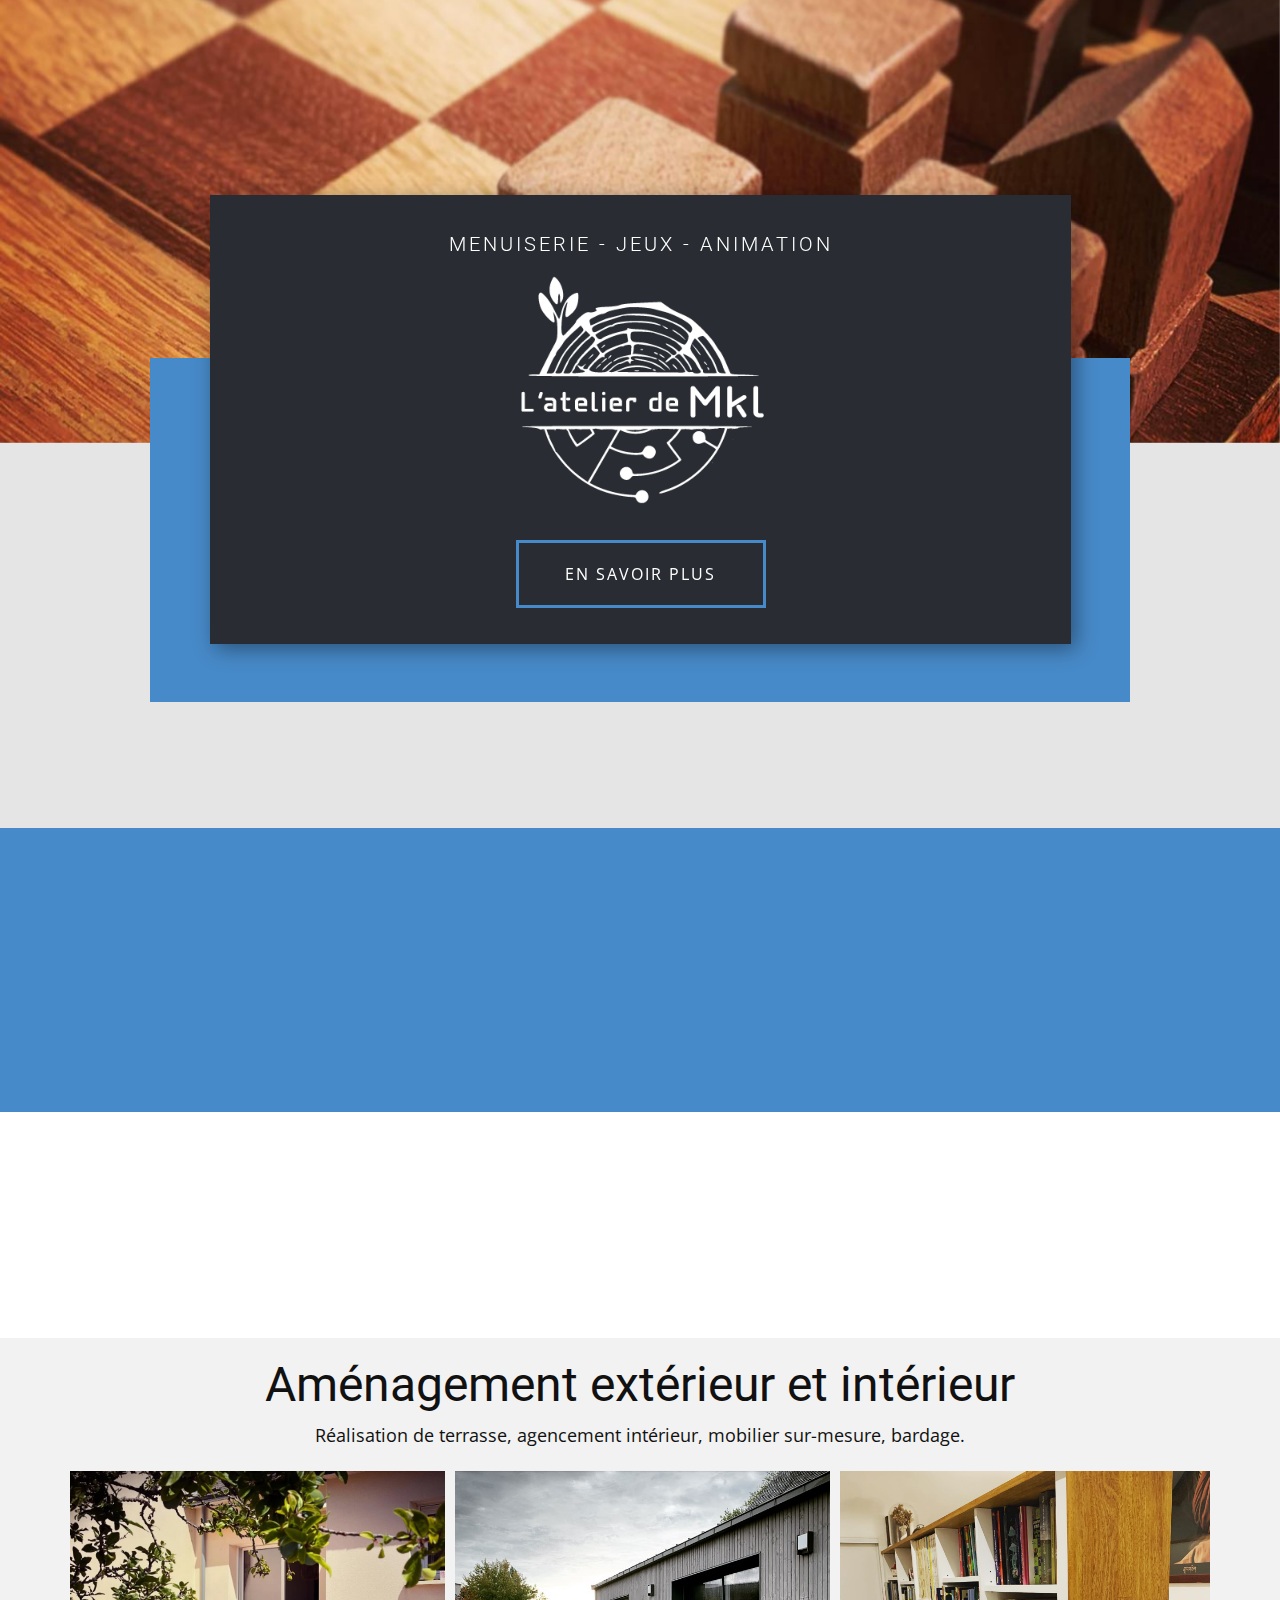
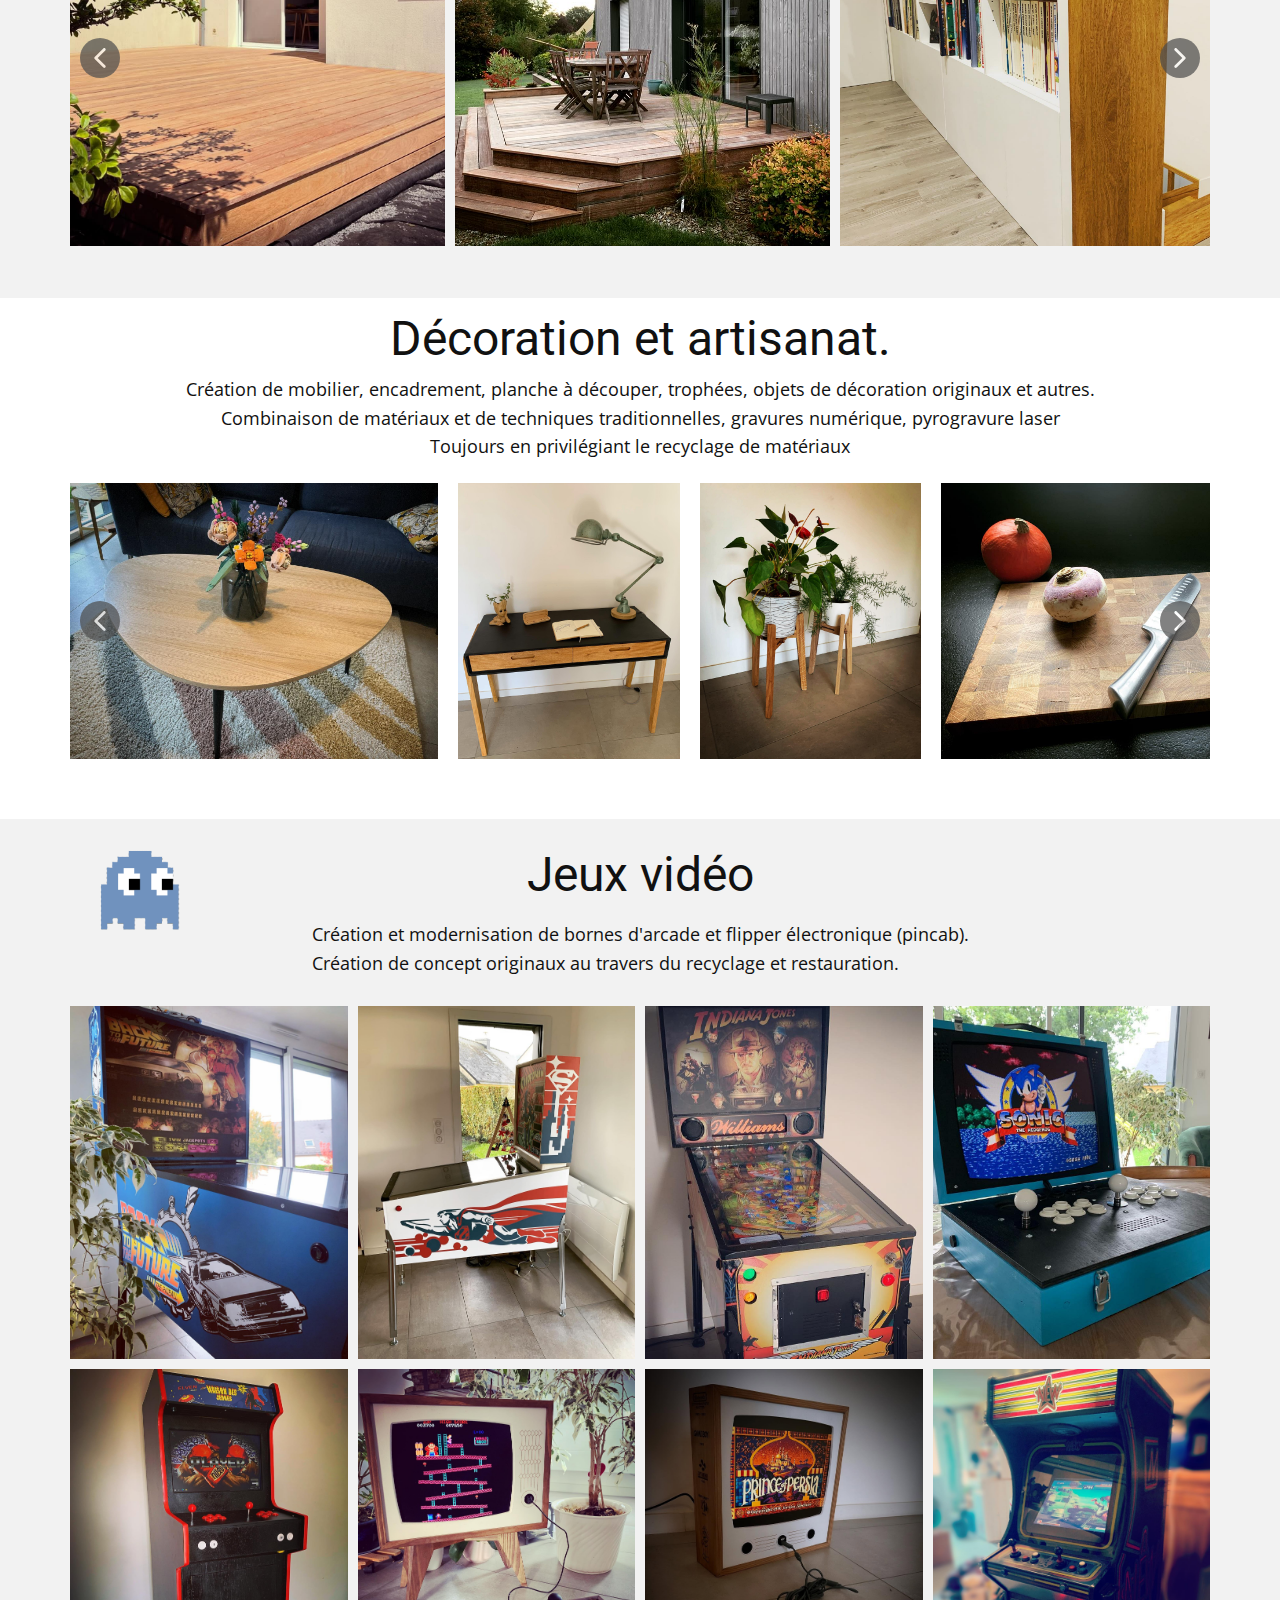
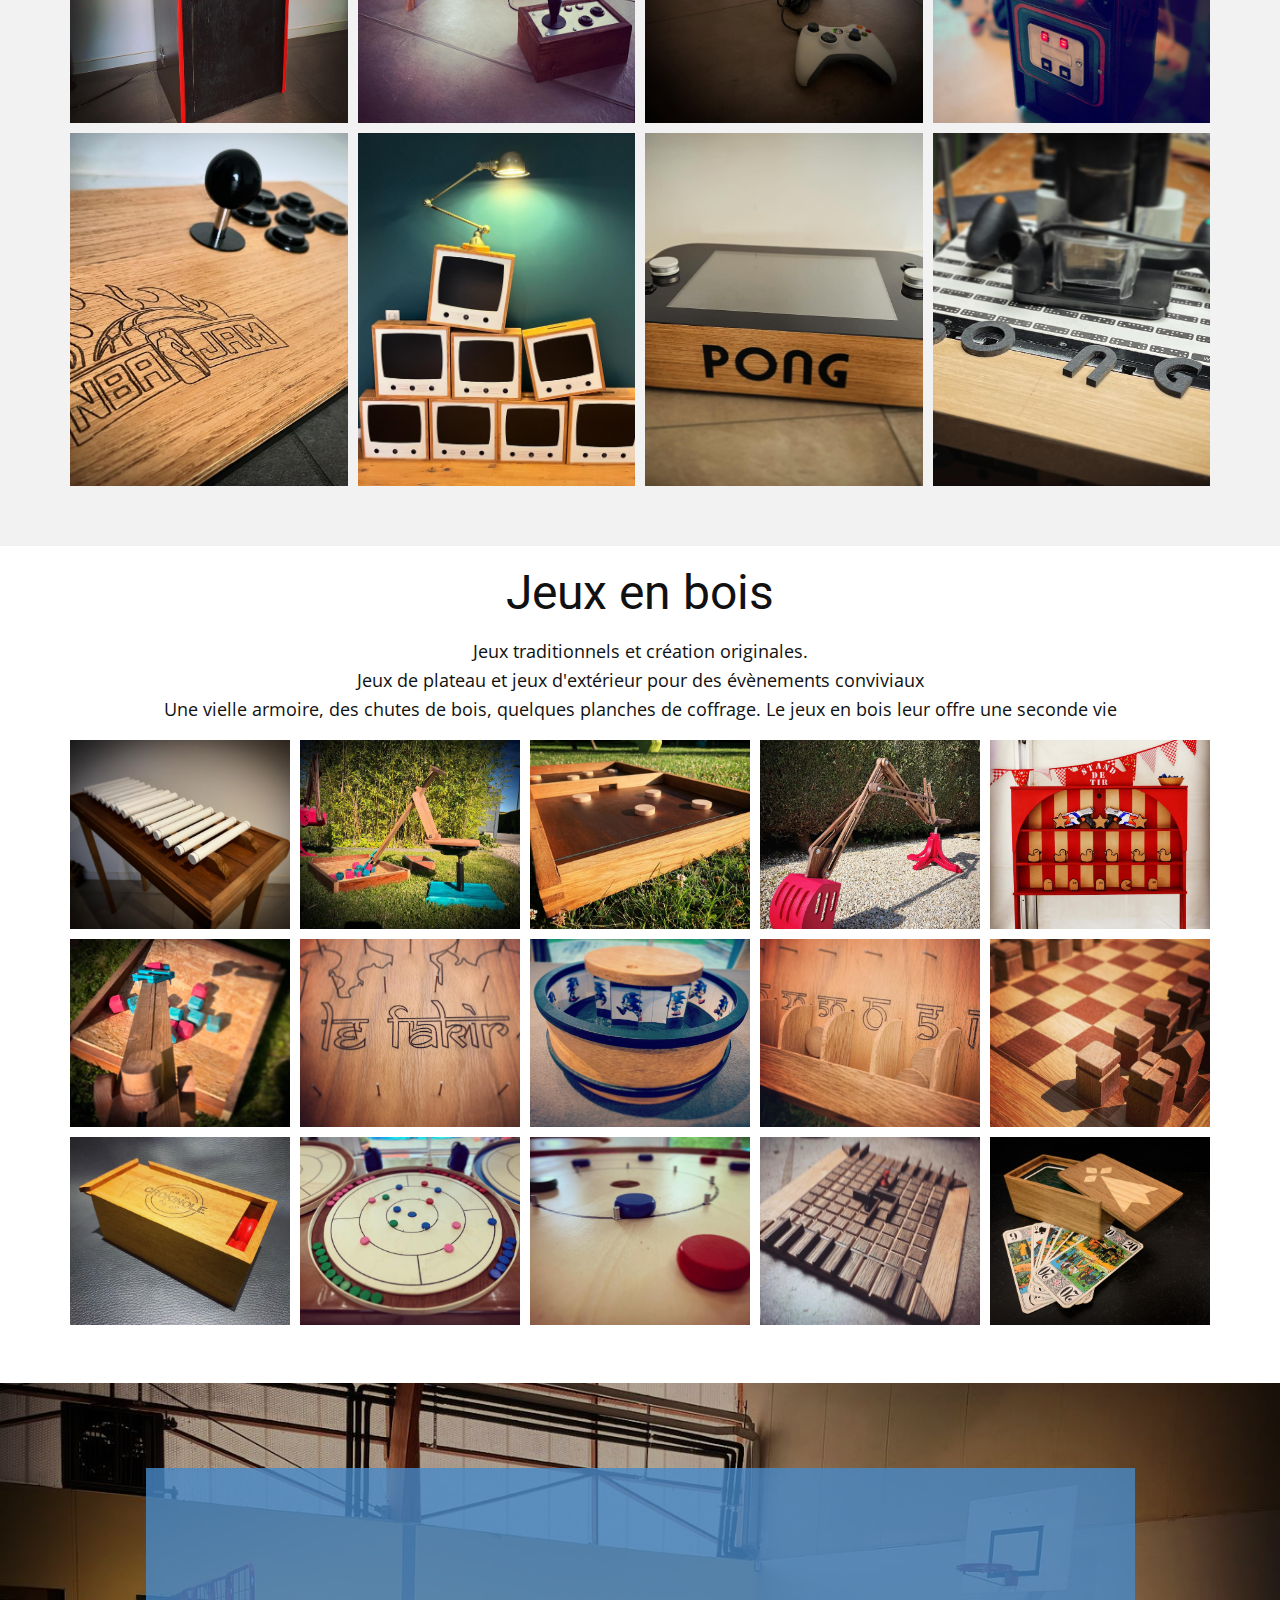
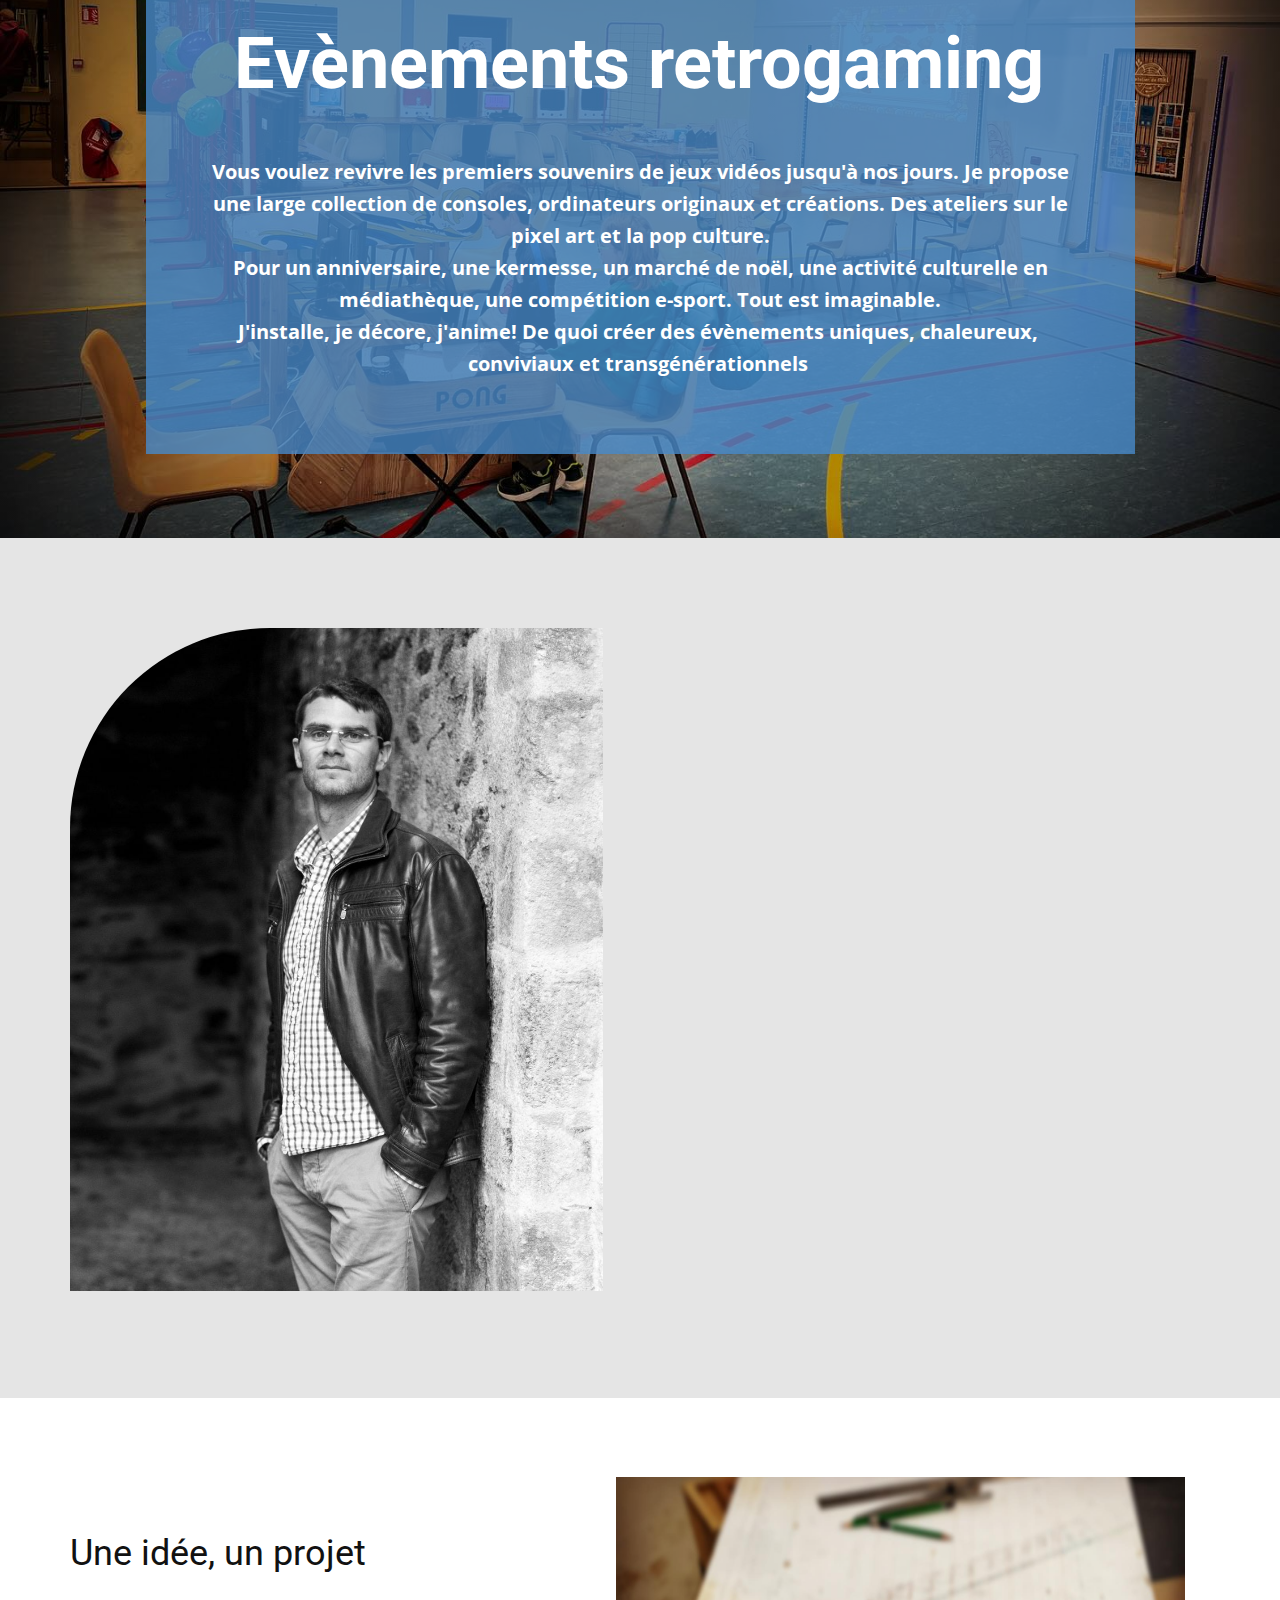
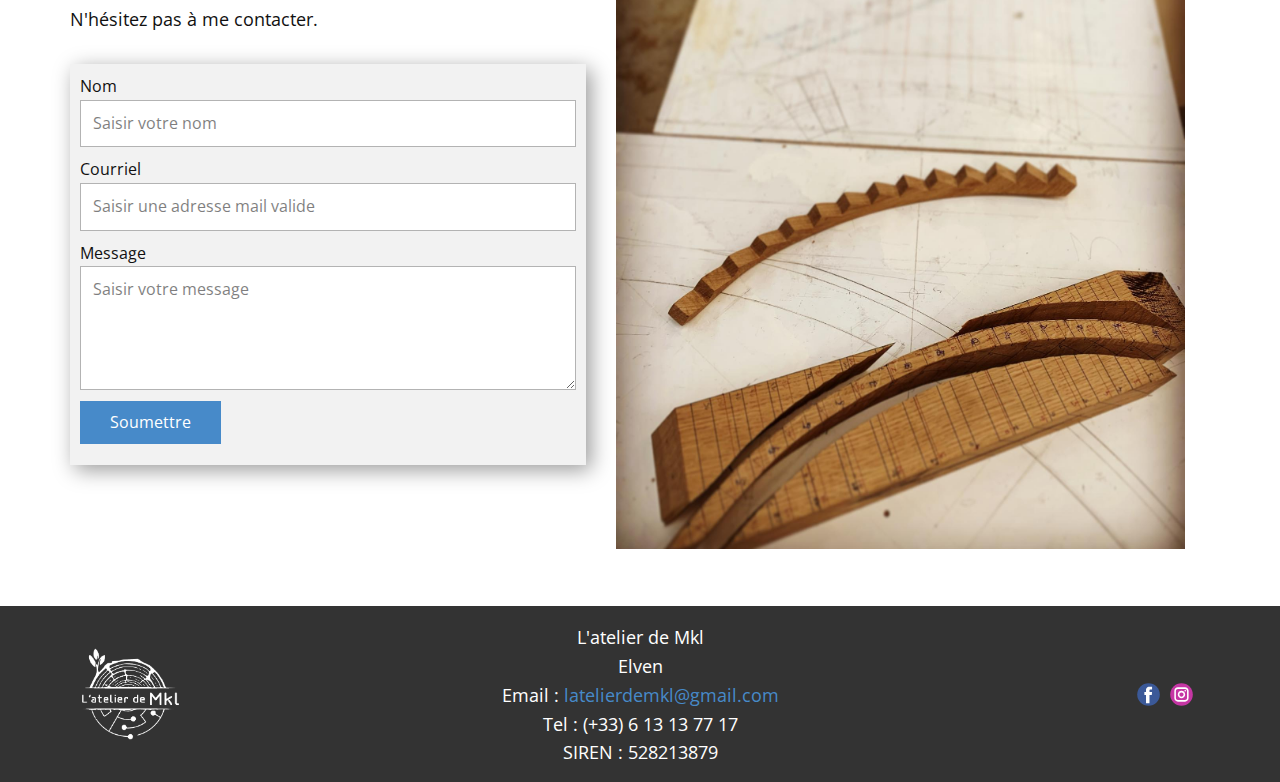
<file: www/index.html>
<!DOCTYPE html>
<html style="font-size: 16px;" lang="fr"><head>
    <meta name="viewport" content="width=device-width, initial-scale=1.0">
    <meta charset="utf-8">
    <meta name="keywords" content="">
    <meta name="description" content="">
    <title>Accueil</title>
    <link rel="stylesheet" href="nicepage.css" media="screen">
<link rel="stylesheet" href="index.css" media="screen">
    <script class="u-script" type="text/javascript" src="jquery.js" defer=""></script>
    <script class="u-script" type="text/javascript" src="nicepage.js" defer=""></script>
    <meta name="generator" content="Nicepage 7.3.1, nicepage.com">
    <meta name="referrer" content="origin">
    <meta property="og:title" content="L'atelier de Mkl">
    <meta property="og:description" content="Atelier de menuiserie">
    <meta property="og:image" content="https://latelierdemkl.fr/images/LatelierdeMkl-Bleusimple.png">
    <meta property="og:url" content="https://latelierdemkl.fr">
    
    
    
    
    
    
    
    
    
    
    
    <link id="u-theme-google-font" rel="stylesheet" href="https://fonts.googleapis.com/css?family=Roboto:100,100i,300,300i,400,400i,500,500i,700,700i,900,900i|Open+Sans:300,300i,400,400i,500,500i,600,600i,700,700i,800,800i">
    <link id="u-page-google-font" rel="stylesheet" href="https://fonts.googleapis.com/css?family=Roboto:100,100i,300,300i,400,400i,500,500i,700,700i,900,900i|Roboto:100,100i,300,300i,400,400i,500,500i,700,700i,900,900i">
    <script type="application/ld+json">{
		"@context": "http://schema.org",
		"@type": "Organization",
		"name": "latelierdemkl",
		"sameAs": [
				"https://www.facebook.com/latelierdemkl/",
				"https://www.instagram.com/latelierdemkl/"
		]
}</script>
    <meta name="theme-color" content="#478ac9">
    <meta property="og:type" content="website">
  <meta data-intl-tel-input-cdn-path="intlTelInput/"></head>
  <body data-home-page="Accueil.html" data-home-page-title="Accueil" data-path-to-root="./" data-include-products="false" class="u-body u-xl-mode" data-lang="fr">
    <section class="u-align-center u-clearfix u-container-align-center u-container-align-center-lg u-container-align-center-xl u-grey-10 u-section-1" id="sec-f059">
      <img class="u-expanded-width u-image u-image-1" src="images/latelierdemkl-20230423_150350-663914526.jpg" data-image-width="1440" data-image-height="1794" data-animation-name="customAnimationIn" data-animation-duration="1250">
      <div class="u-palette-1-base u-shape u-shape-rectangle u-shape-1" data-animation-name="fadeIn" data-animation-duration="1750" data-animation-direction="Up" data-animation-delay="750"></div>
      <div class="u-align-center u-container-align-center u-container-align-center-lg u-container-align-center-md u-container-align-center-sm u-container-align-center-xl u-container-style u-group u-palette-5-dark-3 u-group-1" data-animation-name="customAnimationIn" data-animation-duration="1500">
        <div class="u-container-layout u-container-layout-1">
          <h5 class="u-text u-text-1"> MENUISERIE - JEUX - ANIMATION</h5>
          <img class="u-image u-image-contain u-image-default u-preserve-proportions u-image-2" src="images/LatelierdeMkl-Blancsimple.png" alt="" data-image-width="1500" data-image-height="1500" title="L&amp;apos;atelier de Mkl">
          <a href="./#sec-6558" data-page-id="2220210" class="u-active-palette-1-base u-border-3 u-border-active-palette-1-base u-border-hover-palette-1-base u-border-palette-1-base u-btn u-button-style u-hover-palette-1-base u-none u-text-active-white u-text-body-alt-color u-text-hover-white u-btn-1">En savoir​ PLUS</a>
        </div>
      </div>
    </section>
    <section class="u-align-center u-clearfix u-container-align-center u-white u-section-2" id="sec-6558">
      <div class="u-expanded-width u-palette-1-base u-shape u-shape-rectangle u-shape-1"></div>
      <div class="custom-expanded u-list u-list-1">
        <div class="u-repeater u-repeater-1">
          <div class="u-align-left u-border-5 u-border-no-left u-border-no-right u-border-no-top u-border-palette-1-base u-container-align-left u-container-style u-list-item u-radius u-repeater-item u-shape-round u-white u-list-item-1" data-animation-name="customAnimationIn" data-animation-duration="1500" data-animation-delay="0">
            <div class="u-container-layout u-similar-container u-container-layout-1">
              <div class="u-palette-1-light-2 u-preserve-proportions u-shape u-shape-circle u-shape-2" data-animation-name="customAnimationIn" data-animation-duration="1100" data-animation-delay="200"></div>
              <span class="u-file-icon u-icon u-text-palette-5-dark-2 u-icon-1" data-animation-name="customAnimationIn" data-animation-duration="1500" data-animation-delay="500"><img src="images/2400561-e7164eaa.png" alt=""></span>
              <h4 class="u-text u-text-1">Menuiserie</h4>
              <p class="u-text u-text-2">Menuiserie traditionnelle, agencement et artisanat.</p>
              <a href="./#block-1" data-page-id="2220210" class="u-border-1 u-border-active-grey-70 u-border-hover-grey-70 u-border-no-left u-border-no-right u-border-no-top u-border-palette-1-base u-bottom-left-radius-0 u-bottom-right-radius-0 u-btn u-button-style u-none u-radius-0 u-text-active-palette-2-base u-text-body-color u-text-hover-palette-2-base u-top-left-radius-0 u-top-right-radius-0 u-btn-1">plus</a>
            </div>
          </div>
          <div class="u-align-left u-border-5 u-border-no-left u-border-no-right u-border-no-top u-border-palette-1-base u-container-align-left u-container-style u-list-item u-radius u-repeater-item u-shape-round u-video-cover u-white u-list-item-2" data-animation-name="customAnimationIn" data-animation-duration="1500" data-animation-delay="0">
            <div class="u-container-layout u-similar-container u-container-layout-2">
              <div class="u-palette-1-light-2 u-preserve-proportions u-shape u-shape-circle u-shape-3" data-animation-name="customAnimationIn" data-animation-duration="1100" data-animation-delay="200"></div>
              <span class="u-file-icon u-icon u-text-palette-5-dark-2 u-icon-2" data-animation-name="customAnimationIn" data-animation-duration="1500" data-animation-delay="500"><img src="images/2699794-de53027a.png" alt=""></span>
              <h4 class="u-text u-text-3">Jeux vidéo</h4>
              <p class="u-text u-text-4">Créations de bornes d'arcade, flippers numériques et réalisations originales</p>
              <a href="./#sec-fd96" data-page-id="2220210" class="u-border-1 u-border-active-grey-70 u-border-hover-grey-70 u-border-no-left u-border-no-right u-border-no-top u-border-palette-1-base u-bottom-left-radius-0 u-bottom-right-radius-0 u-btn u-button-style u-none u-radius-0 u-text-active-palette-2-base u-text-body-color u-text-hover-palette-2-base u-top-left-radius-0 u-top-right-radius-0 u-btn-2">plus</a>
            </div>
          </div>
          <div class="u-align-left u-border-5 u-border-no-left u-border-no-right u-border-no-top u-border-palette-1-base u-container-align-left u-container-style u-list-item u-radius u-repeater-item u-shape-round u-video-cover u-white u-list-item-3" data-animation-name="customAnimationIn" data-animation-duration="1500" data-animation-delay="0">
            <div class="u-container-layout u-similar-container u-container-layout-3">
              <div class="u-palette-1-light-2 u-preserve-proportions u-shape u-shape-circle u-shape-4" data-animation-name="customAnimationIn" data-animation-duration="1100" data-animation-delay="200"></div>
              <span class="u-file-icon u-icon u-text-palette-5-dark-2 u-icon-3" data-animation-name="customAnimationIn" data-animation-duration="1500" data-animation-delay="500"><img src="images/3021605-6ee9ec85.png" alt=""></span>
              <h4 class="u-text u-text-5">Jeux en bois</h4>
              <p class="u-text u-text-6">Réalisation, création, prêt de jeux en bois traditionnels et singuliers.</p>
              <a href="./#block-3" data-page-id="2220210" class="u-border-1 u-border-active-grey-70 u-border-hover-grey-70 u-border-no-left u-border-no-right u-border-no-top u-border-palette-1-base u-bottom-left-radius-0 u-bottom-right-radius-0 u-btn u-button-style u-none u-radius-0 u-text-active-palette-2-base u-text-body-color u-text-hover-palette-2-base u-top-left-radius-0 u-top-right-radius-0 u-btn-3">plus</a>
            </div>
          </div>
          <div class="u-align-left u-border-5 u-border-no-left u-border-no-right u-border-no-top u-border-palette-1-base u-container-align-left u-container-style u-list-item u-radius u-repeater-item u-shape-round u-video-cover u-white u-list-item-4" data-animation-name="customAnimationIn" data-animation-duration="1500" data-animation-delay="0">
            <div class="u-container-layout u-similar-container u-container-layout-4">
              <div class="u-palette-1-light-2 u-preserve-proportions u-shape u-shape-circle u-shape-5" data-animation-name="customAnimationIn" data-animation-duration="1100" data-animation-delay="200"></div>
              <span class="u-file-icon u-icon u-text-palette-5-dark-2 u-icon-4" data-animation-name="customAnimationIn" data-animation-duration="1500" data-animation-delay="500"><img src="images/5727569-14a5dddc.png" alt=""></span>
              <h4 class="u-text u-text-7">Animation</h4>
              <p class="u-text u-text-8">Expositions interactives et culturelles autour des jeux vidéos et jeux en bois</p>
              <a href="./#sec-eac0" data-page-id="2220210" class="u-border-1 u-border-active-grey-70 u-border-hover-grey-70 u-border-no-left u-border-no-right u-border-no-top u-border-palette-1-base u-bottom-left-radius-0 u-bottom-right-radius-0 u-btn u-button-style u-none u-radius-0 u-text-active-palette-2-base u-text-body-color u-text-hover-palette-2-base u-top-left-radius-0 u-top-right-radius-0 u-btn-4">plus</a>
            </div>
          </div>
        </div>
      </div>
    </section>
    <section class="u-align-center u-clearfix u-container-align-center u-grey-5 u-section-3" id="block-1">
      <div class="u-clearfix u-sheet u-sheet-1">
        <h2 class="u-align-center u-text u-text-default u-text-1">Aménagement extérieur et intérieur</h2>
        <p class="u-align-center u-text u-text-default u-text-2">Réalisation de terrasse, agencement intérieur, mobilier sur-mesure, bardage.</p>
        <div class="u-expanded-width u-gallery u-layout-horizontal u-lightbox u-no-transition u-show-text-none u-width-fixed u-gallery-1">
          <div class="u-gallery-inner u-gallery-inner-1"><div class="u-effect-hover-zoom u-gallery-item u-gallery-item-1"><div class="u-back-slide" data-image-width="1440" data-image-height="1085"><img class="u-back-image u-back-image-1" src="images/latelierdemkl-20240629_023859-2159530942.jpg">
</div><div class="u-over-slide u-shading u-over-slide-1"></div>
</div><div class="u-effect-hover-zoom u-gallery-item u-gallery-item-2"><div class="u-back-slide" data-image-width="915" data-image-height="686"><img class="u-back-image u-back-image-2" src="images/latelierdemkl-20230814_104658-2402080589.jpg">
</div><div class="u-over-slide u-shading u-over-slide-2"></div>
</div><div class="u-effect-hover-zoom u-gallery-item u-gallery-item-3"><div class="u-back-slide" data-image-width="1440" data-image-height="1800"><img class="u-back-image u-back-image-3" src="images/latelierdemkl-20230519_212528-739907350.jpg">
</div><div class="u-over-slide u-shading u-over-slide-3"></div>
</div><div class="u-effect-hover-zoom u-gallery-item u-gallery-item-4"><div class="u-back-slide" data-image-width="1440" data-image-height="1800"><img class="u-back-image u-back-image-4" src="images/latelierdemkl-20230519_212528-3601936988.jpg">
</div><div class="u-over-slide u-shading u-over-slide-4"></div>
</div><div class="u-effect-hover-zoom u-gallery-item u-gallery-item-5"><div class="u-back-slide" data-image-width="1440" data-image-height="1080"><img class="u-back-image u-back-image-5" src="images/latelierdemkl-20240321_135515-3036417300.jpg">
</div><div class="u-over-slide u-shading u-over-slide-5"></div>
</div><div class="u-effect-hover-zoom u-gallery-item u-gallery-item-6" data-image-width="1440" data-image-height="1800"><div class="u-back-slide"><img class="u-back-image u-back-image-6" src="images/latelierdemkl-20230930_220211-136208572.jpg">
</div><div class="u-over-slide u-shading u-over-slide-6"></div>
</div></div>
          <a class="u-absolute-vcenter u-gallery-nav u-gallery-nav-prev u-grey-70 u-icon-circle u-opacity u-opacity-70 u-spacing-10 u-text-white u-gallery-nav-1" href="#" role="button">
            <span aria-hidden="true">
              <svg viewBox="0 0 451.847 451.847"><path d="M97.141,225.92c0-8.095,3.091-16.192,9.259-22.366L300.689,9.27c12.359-12.359,32.397-12.359,44.751,0
c12.354,12.354,12.354,32.388,0,44.748L173.525,225.92l171.903,171.909c12.354,12.354,12.354,32.391,0,44.744
c-12.354,12.365-32.386,12.365-44.745,0l-194.29-194.281C100.226,242.115,97.141,234.018,97.141,225.92z"></path></svg>
            </span>
            <span class="sr-only">
              <svg viewBox="0 0 451.847 451.847"><path d="M97.141,225.92c0-8.095,3.091-16.192,9.259-22.366L300.689,9.27c12.359-12.359,32.397-12.359,44.751,0
c12.354,12.354,12.354,32.388,0,44.748L173.525,225.92l171.903,171.909c12.354,12.354,12.354,32.391,0,44.744
c-12.354,12.365-32.386,12.365-44.745,0l-194.29-194.281C100.226,242.115,97.141,234.018,97.141,225.92z"></path></svg>
            </span>
          </a>
          <a class="u-absolute-vcenter u-gallery-nav u-gallery-nav-next u-grey-70 u-icon-circle u-opacity u-opacity-70 u-spacing-10 u-text-white u-gallery-nav-2" href="#" role="button">
            <span aria-hidden="true">
              <svg viewBox="0 0 451.846 451.847"><path d="M345.441,248.292L151.154,442.573c-12.359,12.365-32.397,12.365-44.75,0c-12.354-12.354-12.354-32.391,0-44.744
L278.318,225.92L106.409,54.017c-12.354-12.359-12.354-32.394,0-44.748c12.354-12.359,32.391-12.359,44.75,0l194.287,194.284
c6.177,6.18,9.262,14.271,9.262,22.366C354.708,234.018,351.617,242.115,345.441,248.292z"></path></svg>
            </span>
            <span class="sr-only">
              <svg viewBox="0 0 451.846 451.847"><path d="M345.441,248.292L151.154,442.573c-12.359,12.365-32.397,12.365-44.75,0c-12.354-12.354-12.354-32.391,0-44.744
L278.318,225.92L106.409,54.017c-12.354-12.359-12.354-32.394,0-44.748c12.354-12.359,32.391-12.359,44.75,0l194.287,194.284
c6.177,6.18,9.262,14.271,9.262,22.366C354.708,234.018,351.617,242.115,345.441,248.292z"></path></svg>
            </span>
          </a>
        </div>
      </div>
    </section>
    <section class="u-clearfix u-section-4" id="block-2">
      <div class="u-clearfix u-sheet u-sheet-1">
        <div class="data-layout-selected u-clearfix u-expanded-width u-layout-wrap u-layout-wrap-1">
          <div class="u-layout">
            <div class="u-layout-row">
              <div class="u-container-style u-layout-cell u-left-cell u-size-60 u-layout-cell-1">
                <div class="u-container-layout u-container-layout-1">
                  <h2 class="u-align-center u-text u-text-default u-text-1"> Décoration et artisanat.</h2>
                  <p class="u-align-center u-text u-text-2"> Création de mobilier, encadrement, planche à découper, trophées, objets de décoration originaux et autres.<br>Combinaison de matériaux et de techniques traditionnelles, gravures numérique, pyrogravure laser<br>Toujours en privilégiant le recyclage de matériaux
                  </p>
                </div>
              </div>
            </div>
          </div>
        </div>
        <div class="u-expanded-width u-gallery u-layout-horizontal u-lightbox u-show-text-on-hover u-gallery-1">
          <div class="u-gallery-inner u-gallery-inner-1"><div class="u-effect-fade u-gallery-item u-gallery-item-1"><div class="u-back-slide" data-image-width="1440" data-image-height="1080"><img class="u-back-image" src="images/latelierdemkl-20240204_121126-1919859649.jpg">
</div><div class="u-over-slide u-shading u-over-slide-1"></div>
</div><div class="u-effect-fade u-gallery-item u-gallery-item-2" data-image-width="1440" data-image-height="1792"><div class="u-back-slide"><img class="u-back-image" src="images/latelierdemkl-20211021_220233-19727547971.jpg">
</div><div class="u-over-slide u-shading u-over-slide-2"></div>
</div><div class="u-effect-fade u-gallery-item u-gallery-item-3" data-image-width="1440" data-image-height="1800"><div class="u-back-slide"><img class="u-back-image" src="images/latelierdemkl-20220731_092030-2179292156.jpg">
</div><div class="u-over-slide u-shading u-over-slide-3"></div>
</div><div class="u-effect-fade u-gallery-item u-gallery-item-4" data-image-width="1440" data-image-height="1082"><div class="u-back-slide"><img class="u-back-image" src="images/latelierdemkl-20211230_001456-3294794821.jpg">
</div><div class="u-over-slide u-shading u-over-slide-4"></div>
</div><div class="u-effect-fade u-gallery-item u-gallery-item-5" data-image-width="1110" data-image-height="1370"><div class="u-back-slide"><img class="u-back-image" src="images/latelierdemkl-20211021_220712-1243463768.jpg">
</div><div class="u-over-slide u-shading u-over-slide-5"></div>
</div><div class="u-effect-fade u-gallery-item u-gallery-item-6"><div class="u-back-slide" data-image-width="1440" data-image-height="1080"><img class="u-back-image" src="images/latelierdemkl-20220902_091504-606059592.jpg">
</div><div class="u-over-slide u-shading u-over-slide-6"></div>
</div><div class="u-effect-fade u-gallery-item u-gallery-item-7"><div class="u-back-slide" data-image-width="1440" data-image-height="1800"><img class="u-back-image" src="images/latelierdemkl-20250105_212935-1146057785.jpg">
</div><div class="u-over-slide u-shading u-over-slide-7"></div>
</div><div class="u-effect-fade u-gallery-item u-gallery-item-8" data-image-width="1440" data-image-height="1800"><div class="u-back-slide"><img class="u-back-image" src="images/latelierdemkl-20221204_123823-1574339400.jpg">
</div><div class="u-over-slide u-shading u-over-slide-8"></div>
</div><div class="u-effect-fade u-gallery-item u-gallery-item-9" data-image-width="1440" data-image-height="1800"><div class="u-back-slide"><img class="u-back-image" src="images/latelierdemkl-20241127_222801-836192865.jpg">
</div><div class="u-over-slide u-shading u-over-slide-9"></div>
</div><div class="u-effect-fade u-gallery-item u-gallery-item-10" data-image-width="1440" data-image-height="1800"><div class="u-back-slide"><img class="u-back-image" src="images/latelierdemkl-20240528_192145-1928033436.jpg">
</div><div class="u-over-slide u-shading u-over-slide-10"></div>
</div><div class="u-effect-fade u-gallery-item u-gallery-item-11" data-image-width="1440" data-image-height="1800"><div class="u-back-slide"><img class="u-back-image" src="images/latelierdemkl-20250120_143914-488339178.jpg">
</div><div class="u-over-slide u-shading u-over-slide-11"></div>
</div><div class="u-effect-fade u-gallery-item u-gallery-item-12" data-image-width="1080" data-image-height="1080"><div class="u-back-slide"><img class="u-back-image" src="images/latelierdemkl-20211021_203605-1834922567.jpg">
</div><div class="u-over-slide u-shading u-over-slide-12"></div>
</div><div class="u-effect-fade u-gallery-item u-gallery-item-13" data-image-width="1440" data-image-height="1080"><div class="u-back-slide"><img class="u-back-image" src="images/latelierdemkl-20211104_181054-2090423569.jpg">
</div><div class="u-over-slide u-shading u-over-slide-13"></div>
</div><div class="u-effect-fade u-gallery-item u-gallery-item-14" data-image-width="1440" data-image-height="1800"><div class="u-back-slide"><img class="u-back-image" src="images/latelierdemkl-20211230_002021-3833009819.jpg">
</div><div class="u-over-slide u-shading u-over-slide-14"></div>
</div><div class="u-effect-fade u-gallery-item u-gallery-item-15" data-image-width="1440" data-image-height="1800"><div class="u-back-slide" data-image-width="1440" data-image-height="1080"><img class="u-back-image" src="images/latelierdemkl-20241109_214423-3733386474.jpg">
</div><div class="u-over-slide u-shading u-over-slide-15"></div>
</div><div class="u-effect-fade u-gallery-item u-gallery-item-16" data-image-width="1440" data-image-height="1800"><div class="u-back-slide"><img class="u-back-image" src="images/latelierdemkl-20220509_090653-1455030853.jpg">
</div><div class="u-over-slide u-shading u-over-slide-16"></div>
</div></div>
          <a class="u-absolute-vcenter u-gallery-nav u-gallery-nav-prev u-grey-70 u-icon-circle u-opacity u-opacity-70 u-spacing-10 u-text-white u-gallery-nav-1" href="#" role="button">
            <span aria-hidden="true">
              <svg viewBox="0 0 451.847 451.847"><path d="M97.141,225.92c0-8.095,3.091-16.192,9.259-22.366L300.689,9.27c12.359-12.359,32.397-12.359,44.751,0
c12.354,12.354,12.354,32.388,0,44.748L173.525,225.92l171.903,171.909c12.354,12.354,12.354,32.391,0,44.744
c-12.354,12.365-32.386,12.365-44.745,0l-194.29-194.281C100.226,242.115,97.141,234.018,97.141,225.92z"></path></svg>
            </span>
            <span class="sr-only">
              <svg viewBox="0 0 451.847 451.847"><path d="M97.141,225.92c0-8.095,3.091-16.192,9.259-22.366L300.689,9.27c12.359-12.359,32.397-12.359,44.751,0
c12.354,12.354,12.354,32.388,0,44.748L173.525,225.92l171.903,171.909c12.354,12.354,12.354,32.391,0,44.744
c-12.354,12.365-32.386,12.365-44.745,0l-194.29-194.281C100.226,242.115,97.141,234.018,97.141,225.92z"></path></svg>
            </span>
          </a>
          <a class="u-gallery-nav u-gallery-nav-next u-grey-70 u-icon-circle u-opacity u-opacity-70 u-spacing-10 u-text-white u-gallery-nav-2" href="#" role="button">
            <span aria-hidden="true">
              <svg viewBox="0 0 451.846 451.847"><path d="M345.441,248.292L151.154,442.573c-12.359,12.365-32.397,12.365-44.75,0c-12.354-12.354-12.354-32.391,0-44.744
L278.318,225.92L106.409,54.017c-12.354-12.359-12.354-32.394,0-44.748c12.354-12.359,32.391-12.359,44.75,0l194.287,194.284
c6.177,6.18,9.262,14.271,9.262,22.366C354.708,234.018,351.617,242.115,345.441,248.292z"></path></svg>
            </span>
            <span class="sr-only">
              <svg viewBox="0 0 451.846 451.847"><path d="M345.441,248.292L151.154,442.573c-12.359,12.365-32.397,12.365-44.75,0c-12.354-12.354-12.354-32.391,0-44.744
L278.318,225.92L106.409,54.017c-12.354-12.359-12.354-32.394,0-44.748c12.354-12.359,32.391-12.359,44.75,0l194.287,194.284
c6.177,6.18,9.262,14.271,9.262,22.366C354.708,234.018,351.617,242.115,345.441,248.292z"></path></svg>
            </span>
          </a>
        </div>
      </div>
    </section>
    <section class="skrollable u-clearfix u-grey-5 u-section-5" id="sec-fd96">
      <div class="u-clearfix u-sheet u-sheet-1">
        <div class="data-layout-selected u-clearfix u-expanded-width u-layout-wrap u-layout-wrap-1">
          <div class="u-layout">
            <div class="u-layout-row">
              <div class="u-container-style u-layout-cell u-left-cell u-size-60 u-layout-cell-1">
                <div class="u-container-layout u-container-layout-1">
                  <img class="u-image u-image-contain u-image-default u-image-1" src="images/png-clipart-ms-pac-man-pac-man-games-casper-ghosts-pink-ghost-s-blue-text1.png" alt="" data-image-width="900" data-image-height="650" data-animation-name="rubberBand" data-animation-duration="1000" data-animation-delay="0" data-animation-direction="">
                  <h2 class="u-align-center u-custom-font u-text u-text-default u-text-1">Jeux vidéo</h2>
                  <p class="u-align-left u-text u-text-default u-text-2"> Création et modernisation de bornes d'arcade et flipper électronique (pincab).<br>Création de concept originaux au travers du recyclage et restauration.<br>
                  </p>
                </div>
              </div>
            </div>
          </div>
        </div>
        <div class="u-expanded-width u-gallery u-layout-grid u-lightbox u-no-transition u-show-text-none u-gallery-1" id="carousel-4456">
          <div class="u-gallery-inner u-gallery-inner-1" role="listbox">
            <div class="u-effect-hover-zoom u-gallery-item u-gallery-item-1">
              <div class="u-back-slide" data-image-width="1440" data-image-height="1800">
                <img class="u-back-image u-expanded u-back-image-1" src="images/latelierdemkl-20211029_134200-2063002110.jpg">
              </div>
              <div class="u-align-center u-over-slide u-shading u-over-slide-1"></div>
            </div>
            <div class="u-effect-hover-zoom u-gallery-item u-gallery-item-2" data-image-width="1440" data-image-height="1800">
              <div class="u-back-slide" data-image-width="1440" data-image-height="1800">
                <img class="u-back-image u-expanded u-back-image-2" src="images/latelierdemkl-20211021_215700-3165983319.jpg">
              </div>
              <div class="u-align-center u-over-slide u-shading u-over-slide-2"></div>
            </div>
            <div class="u-effect-hover-zoom u-gallery-item u-gallery-item-3" data-image-width="1440" data-image-height="1086">
              <div class="u-back-slide">
                <img class="u-back-image u-expanded u-back-image-3" src="images/latelierdemkl-20220331_152513-2165260841.jpg">
              </div>
              <div class="u-align-center u-over-slide u-shading u-over-slide-3"></div>
            </div>
            <div class="u-effect-hover-zoom u-gallery-item u-gallery-item-4" data-image-width="1440" data-image-height="1080">
              <div class="u-back-slide">
                <img class="u-back-image u-expanded" src="images/latelierdemkl-20211021_204505-1204670364.jpg">
              </div>
              <div class="u-align-center u-over-slide u-shading u-over-slide-4"></div>
            </div>
            <div class="u-effect-hover-zoom u-gallery-item u-gallery-item-5" data-image-width="1440" data-image-height="1800">
              <div class="u-back-slide">
                <img class="u-back-image u-expanded u-back-image-5" src="images/latelierdemkl-20220727_090513-1393746633.jpg">
              </div>
              <div class="u-align-center u-over-slide u-shading u-over-slide-5"></div>
            </div>
            <div class="u-effect-hover-zoom u-gallery-item u-gallery-item-6" data-image-width="1440" data-image-height="1800">
              <div class="u-back-slide">
                <img class="u-back-image u-expanded u-back-image-6" src="images/latelierdemkl-20220309_112609-696402910.jpg">
              </div>
              <div class="u-align-center u-over-slide u-shading u-over-slide-6"></div>
            </div>
            <div class="u-effect-hover-zoom u-gallery-item u-gallery-item-7" data-image-width="1440" data-image-height="1800">
              <div class="u-back-slide">
                <img class="u-back-image u-expanded u-back-image-7" src="images/latelierdemkl-20241212_222627-3488087799.jpg">
              </div>
              <div class="u-align-center u-over-slide u-shading u-over-slide-7"></div>
            </div>
            <div class="u-effect-hover-zoom u-gallery-item u-gallery-item-8" data-image-width="1440" data-image-height="1081">
              <div class="u-back-slide" data-image-width="1440" data-image-height="1800">
                <img class="u-back-image u-expanded u-back-image-8" src="images/latelierdemkl-20220525_141232-1188117987.jpg">
              </div>
              <div class="u-align-center u-over-slide u-shading u-over-slide-8"></div>
            </div>
            <div class="u-effect-hover-zoom u-gallery-item u-gallery-item-9" data-image-width="1440" data-image-height="1080">
              <div class="u-back-slide">
                <img class="u-back-image u-expanded" src="images/latelierdemkl-20240515_184218-3509986747.jpg">
              </div>
              <div class="u-align-center u-over-slide u-shading u-over-slide-9"></div>
            </div>
            <div class="u-effect-hover-zoom u-gallery-item u-gallery-item-10" data-image-width="1440" data-image-height="1489">
              <div class="u-back-slide">
                <img class="u-back-image u-expanded u-back-image-10" src="images/latelierdemkl-20240919_211233-1185466634.jpg">
              </div>
              <div class="u-align-center u-over-slide u-shading u-over-slide-10"></div>
            </div>
            <div class="u-effect-hover-zoom u-gallery-item u-gallery-item-11" data-image-width="1440" data-image-height="1080">
              <div class="u-back-slide">
                <img class="u-back-image u-expanded" src="images/latelierdemkl-20240411_152242-1547435549.jpg">
              </div>
              <div class="u-align-center u-over-slide u-shading u-over-slide-11"></div>
            </div>
            <div class="u-effect-hover-zoom u-gallery-item u-gallery-item-12" data-image-width="1440" data-image-height="1081">
              <div class="u-back-slide" data-image-width="1440" data-image-height="1085">
                <img class="u-back-image u-expanded" src="images/latelierdemkl-20240411_152242-146665468.jpg">
              </div>
              <div class="u-align-center u-over-slide u-shading u-over-slide-12"></div>
            </div>
          </div>
        </div>
      </div>
    </section>
    <section class="u-align-center u-clearfix u-container-align-center u-section-6" id="block-3">
      <div class="u-clearfix u-sheet u-sheet-1">
        <h2 class="u-align-center u-text u-text-1">Jeux en bois </h2>
        <p class="u-align-center u-text u-text-2">Jeux traditionnels et création originales.<br>Jeux de plateau et jeux d'extérieur pour des évènements conviviaux<br>Une vielle armoire, des chutes de bois, quelques planches de coffrage. Le jeux en bois leur offre une seconde vie
        </p>
        <div class="u-expanded-width u-gallery u-layout-grid u-lightbox u-no-transition u-show-text-none u-gallery-1">
          <div class="u-gallery-inner u-gallery-inner-1">
            <div class="u-effect-hover-zoom u-gallery-item">
              <div class="u-back-slide" data-image-width="1440" data-image-height="1080">
                <img class="u-back-image u-expanded" src="images/latelierdemkl-20240930_083648-4062314100.jpg">
              </div>
              <div class="u-over-slide u-shading u-over-slide-1"></div>
            </div>
            <div class="u-effect-hover-zoom u-gallery-item">
              <div class="u-back-slide" data-image-width="1440" data-image-height="1080">
                <img class="u-back-image u-expanded" src="images/latelierdemkl-20240628_191222-2531255085.jpg">
              </div>
              <div class="u-over-slide u-shading u-over-slide-2"></div>
            </div>
            <div class="u-effect-hover-zoom u-gallery-item u-gallery-item-3" data-image-width="1440" data-image-height="1080">
              <div class="u-back-slide">
                <img class="u-back-image u-expanded" src="images/latelierdemkl-20220613_083951-2324977007.jpg">
              </div>
              <div class="u-over-slide u-shading u-over-slide-3"></div>
            </div>
            <div class="u-effect-hover-zoom u-gallery-item u-gallery-item-4">
              <div class="u-back-slide" data-image-width="1440" data-image-height="1800">
                <img class="u-back-image u-expanded" src="images/latelierdemkl-20240421_105348-1925382174.jpg">
              </div>
              <div class="u-over-slide u-shading u-over-slide-4"></div>
            </div>
            <div class="u-effect-hover-zoom u-gallery-item u-gallery-item-5" data-image-width="1440" data-image-height="1086">
              <div class="u-back-slide" data-image-width="1440" data-image-height="1800">
                <img class="u-back-image u-expanded" src="images/latelierdemkl-20220123_000323-636280632.jpg">
              </div>
              <div class="u-over-slide u-shading u-over-slide-5"></div>
            </div>
            <div class="u-effect-hover-zoom u-gallery-item u-gallery-item-6">
              <div class="u-back-slide" data-image-width="1440" data-image-height="1085">
                <img class="u-back-image u-expanded" src="images/latelierdemkl-20240628_191222-940593197.jpg">
              </div>
              <div class="u-over-slide u-shading u-over-slide-6"></div>
            </div>
            <div class="u-effect-hover-zoom u-gallery-item u-gallery-item-7">
              <div class="u-back-slide" data-image-width="1440" data-image-height="1794">
                <img class="u-back-image u-expanded" src="images/latelierdemkl-20230628_173523-3031702924.jpg">
              </div>
              <div class="u-over-slide u-shading u-over-slide-7"></div>
            </div>
            <div class="u-effect-hover-zoom u-gallery-item u-gallery-item-8">
              <div class="u-back-slide" data-image-width="915" data-image-height="686">
                <img class="u-back-image u-expanded" src="images/latelierdemkl-20240109_172721-2225462548.jpg">
              </div>
              <div class="u-over-slide u-shading u-over-slide-8"></div>
            </div>
            <div class="u-effect-hover-zoom u-gallery-item u-gallery-item-9">
              <div class="u-back-slide" data-image-width="1440" data-image-height="1794">
                <img class="u-back-image u-expanded" src="images/latelierdemkl-20230628_173523-3361523735.jpg">
              </div>
              <div class="u-over-slide u-shading u-over-slide-9"></div>
            </div>
            <div class="u-effect-hover-zoom u-gallery-item u-gallery-item-10" data-image-width="1440" data-image-height="1794">
              <div class="u-back-slide">
                <img class="u-back-image u-expanded" src="images/latelierdemkl-20230423_150350-663914526.jpg">
              </div>
              <div class="u-over-slide u-shading u-over-slide-10"></div>
            </div>
            <div class="u-effect-hover-zoom u-gallery-item u-gallery-item-11" data-image-width="1440" data-image-height="1081">
              <div class="u-back-slide">
                <img class="u-back-image u-expanded" src="images/latelierdemkl-20231229_095912-1397640262.jpg">
              </div>
              <div class="u-over-slide u-shading u-over-slide-11"></div>
            </div>
            <div class="u-effect-hover-zoom u-gallery-item u-gallery-item-12" data-image-width="1440" data-image-height="1080">
              <div class="u-back-slide">
                <img class="u-back-image u-expanded" src="images/latelierdemkl-20221013_141625-924529638.jpg">
              </div>
              <div class="u-over-slide u-shading u-over-slide-12"></div>
            </div>
            <div class="u-effect-hover-zoom u-gallery-item u-gallery-item-13" data-image-width="1440" data-image-height="1080">
              <div class="u-back-slide">
                <img class="u-back-image u-expanded" src="images/latelierdemkl-20221013_141625-3957718889.jpg">
              </div>
              <div class="u-over-slide u-shading u-over-slide-13"></div>
            </div>
            <div class="u-effect-hover-zoom u-gallery-item u-gallery-item-14" data-image-width="1080" data-image-height="810">
              <div class="u-back-slide">
                <img class="u-back-image u-expanded" src="images/latelierdemkl-20211123_103902-1692522761.jpg">
              </div>
              <div class="u-over-slide u-shading u-over-slide-14"></div>
            </div>
            <div class="u-effect-hover-zoom u-gallery-item" data-image-width="1440" data-image-height="1080">
              <div class="u-back-slide">
                <img class="u-back-image u-expanded" src="images/latelierdemkl-20211230_000904-3638990377.jpg">
              </div>
              <div class="u-over-slide u-shading u-over-slide-15"></div>
            </div>
          </div>
        </div>
      </div>
    </section>
    <section class="skrollable skrollable-between u-align-center u-clearfix u-image u-shading u-section-7" id="sec-eac0" src="" data-image-width="1440" data-image-height="1080">
      <div class="u-clearfix u-sheet u-valign-middle u-sheet-1">
        <div class="u-align-center u-container-style u-group u-opacity u-opacity-80 u-palette-1-base u-group-1">
          <div class="u-container-layout u-container-layout-1">
            <img class="u-image u-image-contain u-image-default u-image-1" src="images/white_invader.png" alt="" data-image-width="310" data-image-height="280" data-animation-name="customAnimationIn" data-animation-duration="1000" data-animation-delay="0" data-animation-direction="">
            <h1 class="u-align-center u-custom-font u-font-roboto u-text u-text-default u-text-1"> Evènements retrogaming</h1>
            <p class="u-align-center u-text u-text-2"> Vous voulez revivre les premiers souvenirs de jeux vidéos jusqu'à nos jours. Je propose une large collection de consoles, ordinateurs originaux et créations. Des ateliers sur le pixel art et la pop culture.<br>Pour un anniversaire, une kermesse, un marché de noël, une activité culturelle en médiathèque, une compétition e-sport. Tout est imaginable.<br>J'installe, je décore, j'anime! De quoi créer des évènements uniques, chaleureux,&nbsp; conviviaux et transgénérationnels&nbsp;
            </p>
          </div>
        </div>
      </div>
      <style data-mode="XXL">@media (max-width: 0px) {
   .u-section-7 {
    background-image: linear-gradient(0deg, rgba(0, 0, 0, 0.3), rgba(0, 0, 0, 0.3)), url('images/smart-pensive-redhead-hipster-with-full-beard-glasses-dressed-casual-clothes-poses-with-hand-chin-studio-isolated-dark-background5-min.jpg');
    background-position: 50% 50%;
  }
  .u-section-7 .u-sheet-1 {
    min-height: 792px;
  }
  .u-block-b83d-38 {
    text-shadow: 2px 2px 8px rgba(0,0,0,0.4);
    --animation-custom_in-translate_x: 300px;
    --animation-custom_in-translate_y: 0px;
    --animation-custom_in-opacity: 0;
    --animation-custom_in-rotate: 0deg;
    --animation-custom_in-scale: 0.3;
    font-size: 5.625rem;
    text-transform: uppercase;
    font-weight: 700;
    margin-top: 60px;
    margin-right: 525px;
    margin-bottom: 0;
    margin-left: 0;
  }
  .u-block-b83d-39 {
    text-shadow: 2px 2px 8px rgba(0,0,0,0.4);
    --animation-custom_in-translate_x: 300px;
    --animation-custom_in-translate_y: 0px;
    --animation-custom_in-opacity: 0;
    --animation-custom_in-rotate: 0deg;
    --animation-custom_in-scale: 0.3;
    margin-top: 30px;
    margin-right: 525px;
    margin-bottom: 0;
    margin-left: 0;
  }
  .u-block-b83d-10 {
    text-transform: uppercase;
    font-weight: 700;
    letter-spacing: 2px;
    font-size: 1rem;
    background-image: none;
    --animation-custom_in-translate_x: 300px;
    --animation-custom_in-translate_y: 0px;
    --animation-custom_in-opacity: 0;
    --animation-custom_in-rotate: 0deg;
    --animation-custom_in-scale: 1;
    margin-top: 45px;
    margin-right: auto;
    margin-bottom: 0;
    margin-left: 0;
    padding-top: 18px;
    padding-right: 42px;
    padding-bottom: 18px;
    padding-left: 41px;
  }
  .u-block-b83d-40 {
    --animation-custom_in-translate_x: 300px;
    --animation-custom_in-translate_y: 0px;
    --animation-custom_in-opacity: 0;
    --animation-custom_in-rotate: 0deg;
    --animation-custom_in-scale: 0.3;
    margin-top: 45px;
    margin-right: auto;
    margin-bottom: 60px;
    margin-left: 0;
  }
  .u-section-7 .u-group-1 {
    background-image: none;
    border-style: solid;
    margin-left: auto;
    padding-top: 0;
    padding-bottom: 0;
    padding-left: 0;
    padding-right: 0;
  }
}</style>
    </section>
    <section class="u-clearfix u-container-align-center u-grey-10 u-section-8" id="sec-6d83">
      <div class="u-clearfix u-sheet u-valign-middle u-sheet-1">
        <div class="data-layout-selected u-clearfix u-expanded-width u-layout-wrap u-layout-wrap-1">
          <div class="u-layout">
            <div class="u-layout-row">
              <div class="u-container-align-left u-container-style u-layout-cell u-radius u-shape-round u-size-31-lg u-size-31-xl u-size-60-md u-size-60-sm u-size-60-xs u-layout-cell-1">
                <div class="u-container-layout u-valign-top u-container-layout-1">
                  <img class="u-image u-image-round u-radius u-image-1" src="images/GeraldineMickaelAvant-mariageHDNB58.JPEG" alt="" data-image-width="2076" data-image-height="4236" data-animation-name="pulse" data-animation-duration="1000" data-animation-delay="0" data-animation-direction="">
                </div>
              </div>
              <div class="u-container-align-left u-container-style u-layout-cell u-shape-rectangle u-size-29-lg u-size-29-xl u-size-60-md u-size-60-sm u-size-60-xs u-layout-cell-2" data-animation-name="customAnimationIn" data-animation-duration="1500" data-animation-delay="500">
                <div class="u-container-layout u-container-layout-2">
                  <h5 class="u-align-left u-text u-text-default u-text-1">à propos de moi<br style="">
                  </h5>
                  <h2 class="u-align-left u-text u-text-default u-text-2">Menuisier informaticien</h2>
                  <p class="u-align-left u-text u-text-default u-text-3">De formation en électronique, de métier informaticien et de reconversion en menuiserie.<br>Curieux, créatif, passionné et dynamique.<br>J'essaye d'allier toutes ces connaissances pour créer et animer des projets insolites.<br>Un aménagement intérieur ou extérieur, une idées de décoration, un outil adapté à votre métier, transformer ou moderniser un ancien meuble, chaque projet est unique et apporte de nouveaux défis créatifs.<br>Les anciennes consoles de jeux, les flippers, la pop-culture sont tout un univers qui peut se transposer avec style dans votre intérieur.<br>Surtout ne jamais hésiter à casser les codes en s'inspirant du vintage dans un mouvement néo-rétro permettant de marier bois, électronique et design.<br>Mon objectif, ne pas jeter, mais imaginer et transformer.
                  </p>
                </div>
              </div>
            </div>
          </div>
        </div>
      </div>
    </section>
    <section class="u-clearfix u-container-align-center u-section-9" id="sec-c93d">
      <div class="u-clearfix u-sheet u-sheet-1">
        <div class="data-layout-selected u-clearfix u-expanded-width u-gutter-30 u-layout-wrap u-layout-wrap-1">
          <div class="u-gutter-0 u-layout">
            <div class="u-layout-row">
              <div class="u-container-style u-layout-cell u-size-28 u-layout-cell-1">
                <div class="u-container-layout u-container-layout-1">
                  <h3 class="u-align-left u-text u-text-default u-text-1">Une idée, un projet</h3>
                  <p class="u-align-left u-text u-text-default u-text-2">N'hésitez pas à me contacter.</p>
                  <div class="u-expanded-width u-form u-grey-5 u-form-1">
                    <form action="https://forms.nicepagesrv.com/v2/form/process" class="u-clearfix u-form-spacing-10 u-form-vertical u-inner-form" source="email" name="form" style="padding: 10px;">
                      <div class="u-form-group u-form-name">
                        <label for="name-eccd" class="u-label">Nom</label>
                        <input type="text" placeholder="Saisir votre nom" id="name-eccd" name="name" class="u-input u-input-rectangle" required="">
                      </div>
                      <div class="u-form-email u-form-group">
                        <label for="email-eccd" class="u-label">Courriel</label>
                        <input type="email" placeholder="Saisir une adresse mail valide" id="email-eccd" name="email" class="u-input u-input-rectangle" required="">
                      </div>
                      <div class="u-form-group u-form-message">
                        <label for="message-eccd" class="u-label">Message</label>
                        <textarea placeholder="Saisir votre message" rows="4" cols="50" id="message-eccd" name="message" class="u-input u-input-rectangle" required=""></textarea>
                      </div>
                      <div class="u-align-left u-form-group u-form-submit">
                        <a href="#" class="u-btn u-btn-submit u-button-style">Soumettre</a>
                        <input type="submit" value="submit" class="u-form-control-hidden">
                      </div>
                      <div class="u-form-send-message u-form-send-success"> Merci ! Votre message a été envoyé. </div>
                      <div class="u-form-send-error u-form-send-message"> Impossible d'envoyer votre message. Merci de corriger les erreurs et réessayer. </div>
                      <input type="hidden" value="" name="recaptchaResponse">
                      <input type="hidden" name="formServices" value="b40d0f4d-0665-ccbc-21b9-be728faf72bc">
                    </form>
                  </div>
                </div>
              </div>
              <div class="u-container-style u-layout-cell u-size-32 u-layout-cell-2">
                <div class="u-container-layout u-valign-top u-container-layout-2">
                  <img class="custom-expanded u-image u-image-1" src="images/latelierdemkl-20230416_170925-3556530370.jpg" data-image-width="1440" data-image-height="1794">
                </div>
              </div>
            </div>
          </div>
        </div>
      </div>
    </section>
    
    
    
    <footer class="u-align-center-md u-align-center-sm u-align-center-xs u-clearfix u-footer u-grey-80" id="footer"><div class="u-clearfix u-sheet u-sheet-1">
        <p class="u-align-center-lg u-align-center-md u-align-center-xl u-text u-text-1">L'atelier de Mkl<br>Elven<br>Email : <a href="mailto:latelierdemkl@gmail.com?subject=contact" class="u-active-none u-border-none u-btn u-button-link u-button-style u-hover-none u-none u-text-palette-1-base u-btn-1">latelierdemkl@gmail.com</a>
          <br>Tel : (+33) 6 13 13 77 17 <br>SIREN :&nbsp;528213879
        </p>
        <img class="u-image u-image-contain u-image-default u-preserve-proportions u-image-1" src="images/LatelierdeMkl-Blancsimple.png" alt="" data-image-width="1500" data-image-height="1500">
        <div class="u-align-left u-social-icons u-spacing-10 u-social-icons-1">
          <a class="u-social-url" title="facebook" target="_blank" href="https://www.facebook.com/latelierdemkl/">
            <span class="u-icon u-social-facebook u-social-icon u-icon-1"><svg class="u-svg-link" preserveAspectRatio="xMidYMin slice" viewBox="0 0 112 112" style=""><use xlink:href="#svg-1867"></use></svg><svg class="u-svg-content" viewBox="0 0 112 112" x="0" y="0" id="svg-1867"><circle fill="currentColor" cx="56.1" cy="56.1" r="55"></circle><path fill="#FFFFFF" d="M73.5,31.6h-9.1c-1.4,0-3.6,0.8-3.6,3.9v8.5h12.6L72,58.3H60.8v40.8H43.9V58.3h-8V43.9h8v-9.2
      c0-6.7,3.1-17,17-17h12.5v13.9H73.5z"></path></svg></span>
          </a>
          <a class="u-social-url" title="instagram" target="_blank" href="https://www.instagram.com/latelierdemkl/">
            <span class="u-icon u-social-icon u-social-instagram u-icon-2"><svg class="u-svg-link" preserveAspectRatio="xMidYMin slice" viewBox="0 0 112 112" style=""><use xlink:href="#svg-1568"></use></svg><svg class="u-svg-content" viewBox="0 0 112 112" x="0" y="0" id="svg-1568"><circle fill="currentColor" cx="56.1" cy="56.1" r="55"></circle><path fill="#FFFFFF" d="M55.9,38.2c-9.9,0-17.9,8-17.9,17.9C38,66,46,74,55.9,74c9.9,0,17.9-8,17.9-17.9C73.8,46.2,65.8,38.2,55.9,38.2
      z M55.9,66.4c-5.7,0-10.3-4.6-10.3-10.3c-0.1-5.7,4.6-10.3,10.3-10.3c5.7,0,10.3,4.6,10.3,10.3C66.2,61.8,61.6,66.4,55.9,66.4z"></path><path fill="#FFFFFF" d="M74.3,33.5c-2.3,0-4.2,1.9-4.2,4.2s1.9,4.2,4.2,4.2s4.2-1.9,4.2-4.2S76.6,33.5,74.3,33.5z"></path><path fill="#FFFFFF" d="M73.1,21.3H38.6c-9.7,0-17.5,7.9-17.5,17.5v34.5c0,9.7,7.9,17.6,17.5,17.6h34.5c9.7,0,17.5-7.9,17.5-17.5V38.8
      C90.6,29.1,82.7,21.3,73.1,21.3z M83,73.3c0,5.5-4.5,9.9-9.9,9.9H38.6c-5.5,0-9.9-4.5-9.9-9.9V38.8c0-5.5,4.5-9.9,9.9-9.9h34.5
      c5.5,0,9.9,4.5,9.9,9.9V73.3z"></path></svg></span>
          </a>
        </div>
      </div></footer>
  
</body></html>
</file>
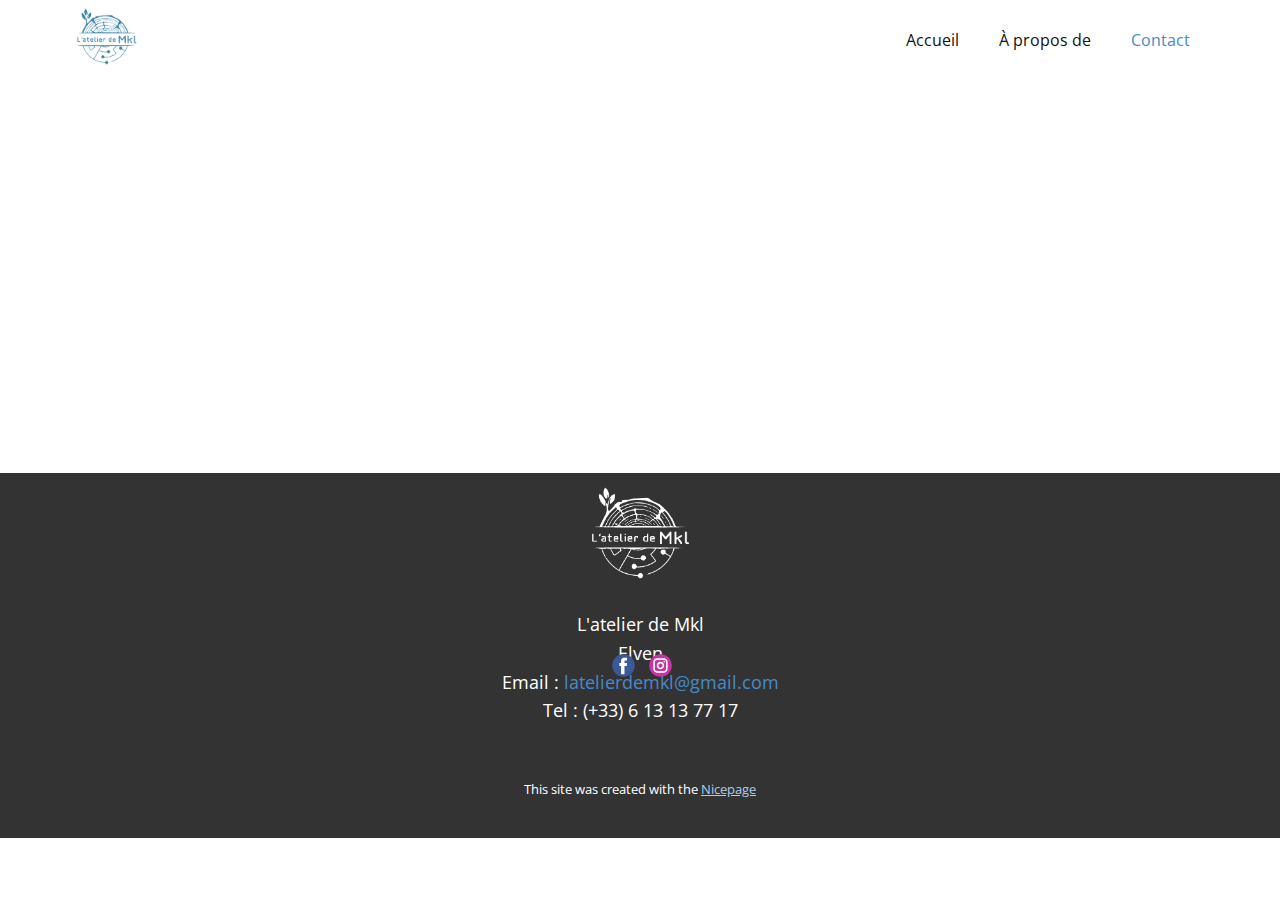
<file: Contact.html>
<!DOCTYPE html>
<html style="font-size: 16px;" lang="fr"><head>
    <meta name="viewport" content="width=device-width, initial-scale=1.0">
    <meta charset="utf-8">
    <meta name="keywords" content="">
    <meta name="description" content="">
    <title>Contact</title>
    <link rel="stylesheet" href="nicepage.css" media="screen">
<link rel="stylesheet" href="Contact.css" media="screen">
    <script class="u-script" type="text/javascript" src="jquery.js" defer=""></script>
    <script class="u-script" type="text/javascript" src="nicepage.js" defer=""></script>
    <meta name="generator" content="Nicepage 7.3.1, nicepage.com">
    
    
    
    <link id="u-theme-google-font" rel="stylesheet" href="https://fonts.googleapis.com/css?family=Roboto:100,100i,300,300i,400,400i,500,500i,700,700i,900,900i|Open+Sans:300,300i,400,400i,500,500i,600,600i,700,700i,800,800i">
    <script type="application/ld+json">{
		"@context": "http://schema.org",
		"@type": "Organization",
		"name": "latelierdemkl",
		"sameAs": [
				"Accueil.html",
				"Accueil.html"
		]
}</script>
    <meta name="theme-color" content="#478ac9">
    <meta property="og:title" content="Contact">
    <meta property="og:description" content="">
    <meta property="og:type" content="website">
  <meta data-intl-tel-input-cdn-path="intlTelInput/"></head>
  <body data-path-to-root="./" data-include-products="false" class="u-body u-xl-mode" data-lang="fr"><header class="u-clearfix u-header u-header" id="header"><div class="u-clearfix u-sheet u-valign-middle u-sheet-1">
        <nav class="u-menu u-menu-one-level u-offcanvas u-menu-1">
          <div class="menu-collapse" style="font-size: 1rem; letter-spacing: 0px;">
            <a class="u-button-style u-custom-left-right-menu-spacing u-custom-padding-bottom u-custom-top-bottom-menu-spacing u-hamburger-link u-nav-link u-text-active-palette-1-base u-text-hover-palette-2-base" href="#">
              <svg class="u-svg-link" viewBox="0 0 24 24"><use xlink:href="#menu-hamburger"></use></svg>
              <svg class="u-svg-content" version="1.1" id="menu-hamburger" viewBox="0 0 16 16" x="0px" y="0px" xmlns:xlink="http://www.w3.org/1999/xlink" xmlns="http://www.w3.org/2000/svg"><g><rect y="1" width="16" height="2"></rect><rect y="7" width="16" height="2"></rect><rect y="13" width="16" height="2"></rect>
</g></svg>
            </a>
          </div>
          <div class="u-nav-container">
            <ul class="u-nav u-unstyled u-nav-1"><li class="u-nav-item"><a class="u-button-style u-nav-link u-text-active-palette-1-base u-text-hover-palette-2-base" href="./" style="padding: 10px 20px;">Accueil</a>
</li><li class="u-nav-item"><a class="u-button-style u-nav-link u-text-active-palette-1-base u-text-hover-palette-2-base" href="À-propos-de.html" style="padding: 10px 20px;">À propos de</a>
</li><li class="u-nav-item"><a class="u-button-style u-nav-link u-text-active-palette-1-base u-text-hover-palette-2-base" href="Contact.html" style="padding: 10px 20px;">Contact</a>
</li></ul>
          </div>
          <div class="u-nav-container-collapse">
            <div class="u-black u-container-style u-inner-container-layout u-opacity u-opacity-95 u-sidenav">
              <div class="u-inner-container-layout u-sidenav-overflow">
                <div class="u-menu-close"></div>
                <ul class="u-align-center u-nav u-popupmenu-items u-unstyled u-nav-2"><li class="u-nav-item"><a class="u-button-style u-nav-link" href="./">Accueil</a>
</li><li class="u-nav-item"><a class="u-button-style u-nav-link" href="À-propos-de.html">À propos de</a>
</li><li class="u-nav-item"><a class="u-button-style u-nav-link" href="Contact.html">Contact</a>
</li></ul>
              </div>
            </div>
            <div class="u-black u-menu-overlay u-opacity u-opacity-70"></div>
          </div>
        </nav>
        <img class="u-image u-image-contain u-image-default u-preserve-proportions u-image-1" src="images/LatelierdeMkl-Bleusimple.png" alt="" data-image-width="1500" data-image-height="1500">
      </div></header>
    <section class="u-clearfix u-section-1" id="block-1">
      <div class="u-clearfix u-sheet u-sheet-1"></div>
    </section>
    
    
    
    <footer class="u-align-center-md u-align-center-sm u-align-center-xs u-clearfix u-footer u-grey-80" id="footer"><div class="u-clearfix u-sheet u-sheet-1">
        <img class="u-image u-image-contain u-image-default u-preserve-proportions u-image-1" src="images/LatelierdeMkl-Blancsimple.png" alt="" data-image-width="1500" data-image-height="1500">
        <p class="u-align-center-lg u-align-center-md u-align-center-xl u-text u-text-1">L'atelier de Mkl<br>Elven<br>Email : <a href="mailto:latelierdemkl@gmail.com?subject=contact" class="u-active-none u-border-none u-btn u-button-link u-button-style u-hover-none u-none u-text-palette-1-base u-btn-1">latelierdemkl@gmail.com</a>
          <br>Tel : (+33) 6 13 13 77 17 
        </p>
        <div class="u-align-left u-social-icons u-spacing-10 u-social-icons-1">
          <a class="u-social-url" title="facebook" target="_blank" href="Accueil.html">
            <span class="u-icon u-social-facebook u-social-icon u-icon-1"><svg class="u-svg-link" preserveAspectRatio="xMidYMin slice" viewBox="0 0 112 112" style=""><use xlink:href="#svg-1867"></use></svg><svg class="u-svg-content" viewBox="0 0 112 112" x="0" y="0" id="svg-1867"><circle fill="currentColor" cx="56.1" cy="56.1" r="55"></circle><path fill="#FFFFFF" d="M73.5,31.6h-9.1c-1.4,0-3.6,0.8-3.6,3.9v8.5h12.6L72,58.3H60.8v40.8H43.9V58.3h-8V43.9h8v-9.2
      c0-6.7,3.1-17,17-17h12.5v13.9H73.5z"></path></svg></span>
          </a>
          <a class="u-social-url" title="instagram" target="_blank" href="Accueil.html">
            <span class="u-icon u-social-icon u-social-instagram u-icon-2"><svg class="u-svg-link" preserveAspectRatio="xMidYMin slice" viewBox="0 0 112 112" style=""><use xlink:href="#svg-1568"></use></svg><svg class="u-svg-content" viewBox="0 0 112 112" x="0" y="0" id="svg-1568"><circle fill="currentColor" cx="56.1" cy="56.1" r="55"></circle><path fill="#FFFFFF" d="M55.9,38.2c-9.9,0-17.9,8-17.9,17.9C38,66,46,74,55.9,74c9.9,0,17.9-8,17.9-17.9C73.8,46.2,65.8,38.2,55.9,38.2
      z M55.9,66.4c-5.7,0-10.3-4.6-10.3-10.3c-0.1-5.7,4.6-10.3,10.3-10.3c5.7,0,10.3,4.6,10.3,10.3C66.2,61.8,61.6,66.4,55.9,66.4z"></path><path fill="#FFFFFF" d="M74.3,33.5c-2.3,0-4.2,1.9-4.2,4.2s1.9,4.2,4.2,4.2s4.2-1.9,4.2-4.2S76.6,33.5,74.3,33.5z"></path><path fill="#FFFFFF" d="M73.1,21.3H38.6c-9.7,0-17.5,7.9-17.5,17.5v34.5c0,9.7,7.9,17.6,17.5,17.6h34.5c9.7,0,17.5-7.9,17.5-17.5V38.8
      C90.6,29.1,82.7,21.3,73.1,21.3z M83,73.3c0,5.5-4.5,9.9-9.9,9.9H38.6c-5.5,0-9.9-4.5-9.9-9.9V38.8c0-5.5,4.5-9.9,9.9-9.9h34.5
      c5.5,0,9.9,4.5,9.9,9.9V73.3z"></path></svg></span>
          </a>
        </div>
      </div></footer>
    <section class="u-backlink u-clearfix u-grey-80">
      <p class="u-text">
        <span>This site was created with the </span>
        <a class="u-link" href="https://nicepage.com/" target="_blank" rel="nofollow">
          <span>Nicepage</span>
        </a>
      </p>
    </section>
  
</body></html>
</file>
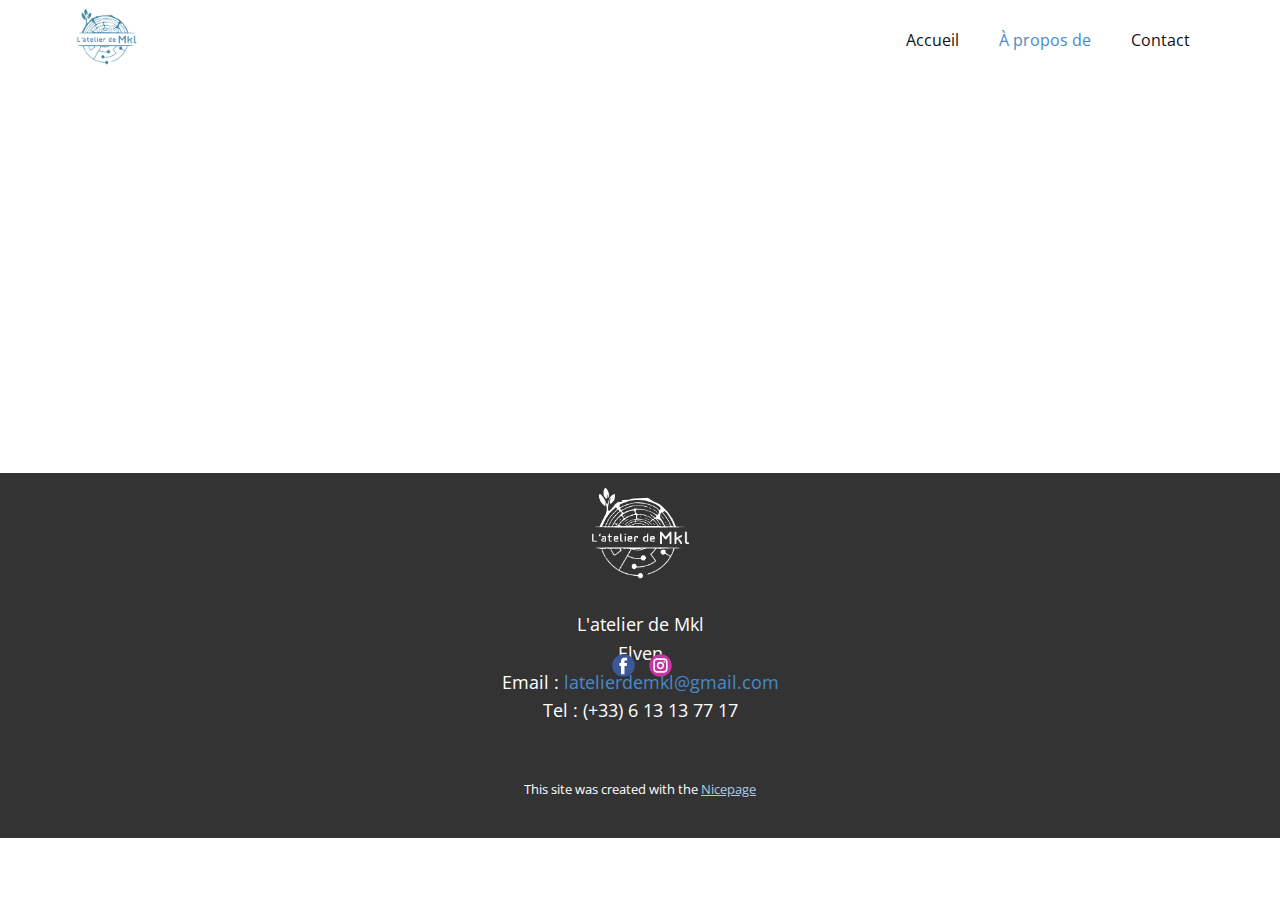
<file: À-propos-de.html>
<!DOCTYPE html>
<html style="font-size: 16px;" lang="fr"><head>
    <meta name="viewport" content="width=device-width, initial-scale=1.0">
    <meta charset="utf-8">
    <meta name="keywords" content="">
    <meta name="description" content="">
    <title>À propos de</title>
    <link rel="stylesheet" href="nicepage.css" media="screen">
<link rel="stylesheet" href="À-propos-de.css" media="screen">
    <script class="u-script" type="text/javascript" src="jquery.js" defer=""></script>
    <script class="u-script" type="text/javascript" src="nicepage.js" defer=""></script>
    <meta name="generator" content="Nicepage 7.3.1, nicepage.com">
    
    
    
    <link id="u-theme-google-font" rel="stylesheet" href="https://fonts.googleapis.com/css?family=Roboto:100,100i,300,300i,400,400i,500,500i,700,700i,900,900i|Open+Sans:300,300i,400,400i,500,500i,600,600i,700,700i,800,800i">
    <script type="application/ld+json">{
		"@context": "http://schema.org",
		"@type": "Organization",
		"name": "latelierdemkl",
		"sameAs": [
				"Accueil.html",
				"Accueil.html"
		]
}</script>
    <meta name="theme-color" content="#478ac9">
    <meta property="og:title" content="À propos de">
    <meta property="og:description" content="">
    <meta property="og:type" content="website">
  <meta data-intl-tel-input-cdn-path="intlTelInput/"></head>
  <body data-path-to-root="./" data-include-products="false" class="u-body u-xl-mode" data-lang="fr"><header class="u-clearfix u-header u-header" id="header"><div class="u-clearfix u-sheet u-valign-middle u-sheet-1">
        <nav class="u-menu u-menu-one-level u-offcanvas u-menu-1">
          <div class="menu-collapse" style="font-size: 1rem; letter-spacing: 0px;">
            <a class="u-button-style u-custom-left-right-menu-spacing u-custom-padding-bottom u-custom-top-bottom-menu-spacing u-hamburger-link u-nav-link u-text-active-palette-1-base u-text-hover-palette-2-base" href="#">
              <svg class="u-svg-link" viewBox="0 0 24 24"><use xlink:href="#menu-hamburger"></use></svg>
              <svg class="u-svg-content" version="1.1" id="menu-hamburger" viewBox="0 0 16 16" x="0px" y="0px" xmlns:xlink="http://www.w3.org/1999/xlink" xmlns="http://www.w3.org/2000/svg"><g><rect y="1" width="16" height="2"></rect><rect y="7" width="16" height="2"></rect><rect y="13" width="16" height="2"></rect>
</g></svg>
            </a>
          </div>
          <div class="u-nav-container">
            <ul class="u-nav u-unstyled u-nav-1"><li class="u-nav-item"><a class="u-button-style u-nav-link u-text-active-palette-1-base u-text-hover-palette-2-base" href="./" style="padding: 10px 20px;">Accueil</a>
</li><li class="u-nav-item"><a class="u-button-style u-nav-link u-text-active-palette-1-base u-text-hover-palette-2-base" href="À-propos-de.html" style="padding: 10px 20px;">À propos de</a>
</li><li class="u-nav-item"><a class="u-button-style u-nav-link u-text-active-palette-1-base u-text-hover-palette-2-base" href="Contact.html" style="padding: 10px 20px;">Contact</a>
</li></ul>
          </div>
          <div class="u-nav-container-collapse">
            <div class="u-black u-container-style u-inner-container-layout u-opacity u-opacity-95 u-sidenav">
              <div class="u-inner-container-layout u-sidenav-overflow">
                <div class="u-menu-close"></div>
                <ul class="u-align-center u-nav u-popupmenu-items u-unstyled u-nav-2"><li class="u-nav-item"><a class="u-button-style u-nav-link" href="./">Accueil</a>
</li><li class="u-nav-item"><a class="u-button-style u-nav-link" href="À-propos-de.html">À propos de</a>
</li><li class="u-nav-item"><a class="u-button-style u-nav-link" href="Contact.html">Contact</a>
</li></ul>
              </div>
            </div>
            <div class="u-black u-menu-overlay u-opacity u-opacity-70"></div>
          </div>
        </nav>
        <img class="u-image u-image-contain u-image-default u-preserve-proportions u-image-1" src="images/LatelierdeMkl-Bleusimple.png" alt="" data-image-width="1500" data-image-height="1500">
      </div></header>
    <section class="u-clearfix u-section-1" id="block-1">
      <div class="u-clearfix u-sheet u-sheet-1"></div>
    </section>
    
    
    
    <footer class="u-align-center-md u-align-center-sm u-align-center-xs u-clearfix u-footer u-grey-80" id="footer"><div class="u-clearfix u-sheet u-sheet-1">
        <img class="u-image u-image-contain u-image-default u-preserve-proportions u-image-1" src="images/LatelierdeMkl-Blancsimple.png" alt="" data-image-width="1500" data-image-height="1500">
        <p class="u-align-center-lg u-align-center-md u-align-center-xl u-text u-text-1">L'atelier de Mkl<br>Elven<br>Email : <a href="mailto:latelierdemkl@gmail.com?subject=contact" class="u-active-none u-border-none u-btn u-button-link u-button-style u-hover-none u-none u-text-palette-1-base u-btn-1">latelierdemkl@gmail.com</a>
          <br>Tel : (+33) 6 13 13 77 17 
        </p>
        <div class="u-align-left u-social-icons u-spacing-10 u-social-icons-1">
          <a class="u-social-url" title="facebook" target="_blank" href="Accueil.html">
            <span class="u-icon u-social-facebook u-social-icon u-icon-1"><svg class="u-svg-link" preserveAspectRatio="xMidYMin slice" viewBox="0 0 112 112" style=""><use xlink:href="#svg-1867"></use></svg><svg class="u-svg-content" viewBox="0 0 112 112" x="0" y="0" id="svg-1867"><circle fill="currentColor" cx="56.1" cy="56.1" r="55"></circle><path fill="#FFFFFF" d="M73.5,31.6h-9.1c-1.4,0-3.6,0.8-3.6,3.9v8.5h12.6L72,58.3H60.8v40.8H43.9V58.3h-8V43.9h8v-9.2
      c0-6.7,3.1-17,17-17h12.5v13.9H73.5z"></path></svg></span>
          </a>
          <a class="u-social-url" title="instagram" target="_blank" href="Accueil.html">
            <span class="u-icon u-social-icon u-social-instagram u-icon-2"><svg class="u-svg-link" preserveAspectRatio="xMidYMin slice" viewBox="0 0 112 112" style=""><use xlink:href="#svg-1568"></use></svg><svg class="u-svg-content" viewBox="0 0 112 112" x="0" y="0" id="svg-1568"><circle fill="currentColor" cx="56.1" cy="56.1" r="55"></circle><path fill="#FFFFFF" d="M55.9,38.2c-9.9,0-17.9,8-17.9,17.9C38,66,46,74,55.9,74c9.9,0,17.9-8,17.9-17.9C73.8,46.2,65.8,38.2,55.9,38.2
      z M55.9,66.4c-5.7,0-10.3-4.6-10.3-10.3c-0.1-5.7,4.6-10.3,10.3-10.3c5.7,0,10.3,4.6,10.3,10.3C66.2,61.8,61.6,66.4,55.9,66.4z"></path><path fill="#FFFFFF" d="M74.3,33.5c-2.3,0-4.2,1.9-4.2,4.2s1.9,4.2,4.2,4.2s4.2-1.9,4.2-4.2S76.6,33.5,74.3,33.5z"></path><path fill="#FFFFFF" d="M73.1,21.3H38.6c-9.7,0-17.5,7.9-17.5,17.5v34.5c0,9.7,7.9,17.6,17.5,17.6h34.5c9.7,0,17.5-7.9,17.5-17.5V38.8
      C90.6,29.1,82.7,21.3,73.1,21.3z M83,73.3c0,5.5-4.5,9.9-9.9,9.9H38.6c-5.5,0-9.9-4.5-9.9-9.9V38.8c0-5.5,4.5-9.9,9.9-9.9h34.5
      c5.5,0,9.9,4.5,9.9,9.9V73.3z"></path></svg></span>
          </a>
        </div>
      </div></footer>
    <section class="u-backlink u-clearfix u-grey-80">
      <p class="u-text">
        <span>This site was created with the </span>
        <a class="u-link" href="https://nicepage.com/" target="_blank" rel="nofollow">
          <span>Nicepage</span>
        </a>
      </p>
    </section>
  
</body></html>
</file>
